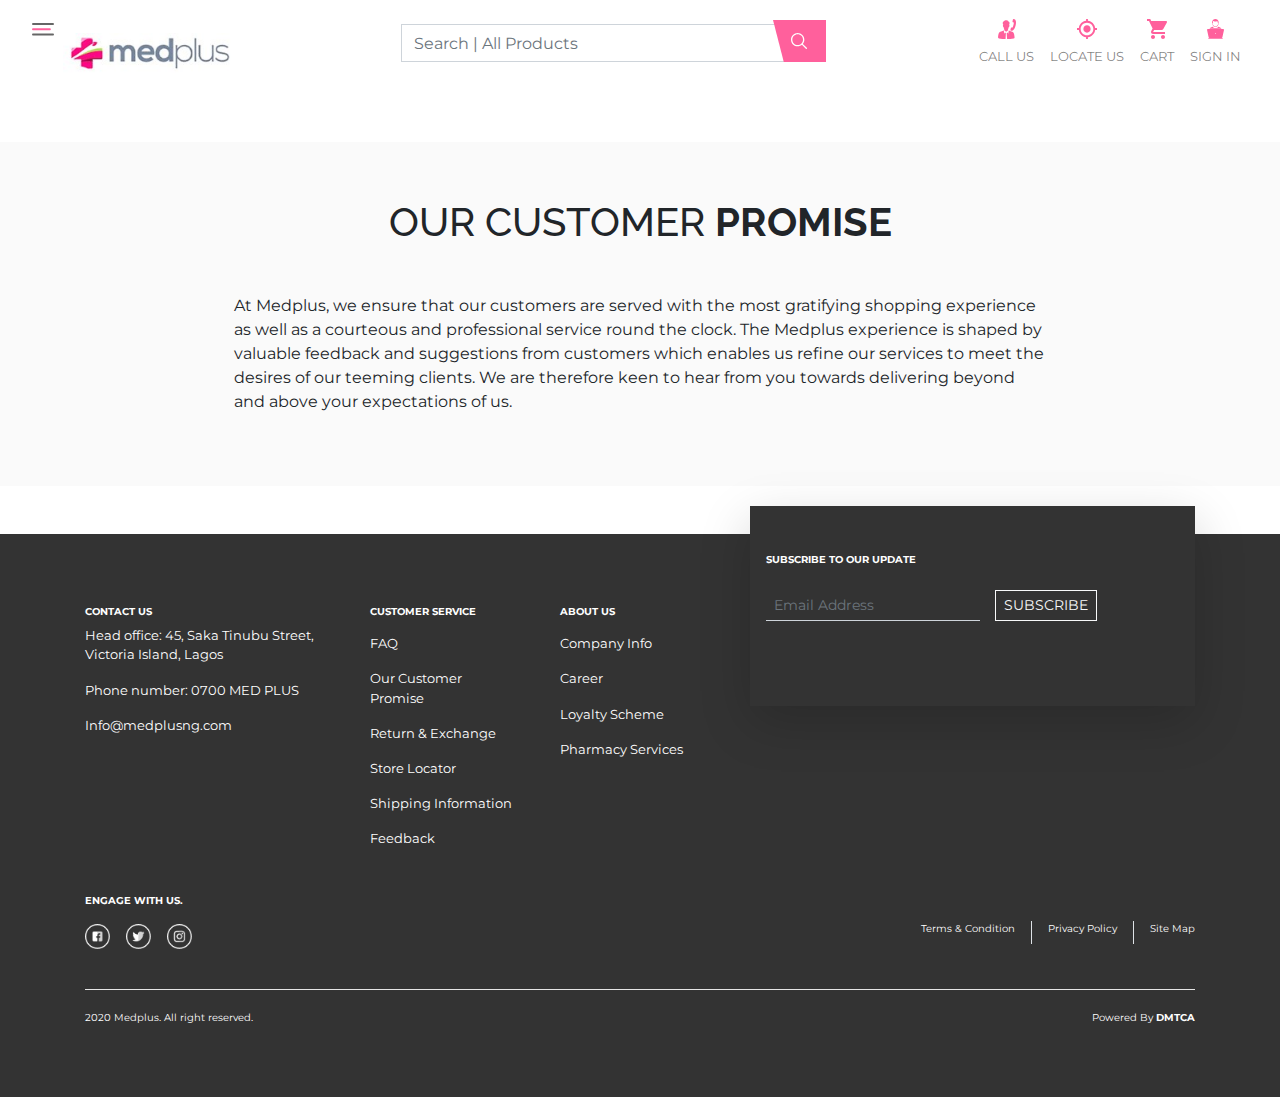
<file: customer_promise.html>
<html lang="en" class=""><head>
		<meta charset="utf-8">
		<title>Medplus Store</title>
					<meta name="description" content="Shop powered by PrestaShop">
						<meta name="generator" content="PrestaShop">
		<meta name="robots" content="index,follow">
		<meta name="viewport" content="width=device-width, minimum-scale=0.25, maximum-scale=1.6, initial-scale=1.0">
		<meta name="apple-mobile-web-app-capable" content="yes">
		<link rel="icon" type="image/vnd.microsoft.icon" href="/img/favicon.ico?1580564427">
		<link rel="shortcut icon" type="image/x-icon" href="/img/favicon.ico?1580564427">
														
											
    <link rel="stylesheet" type="text/css" href="css/bootstrap.min.css">
    <link rel="stylesheet" type="text/css" href="css/main.css">
    <link rel="stylesheet" type="text/css" href="css/carousel.css">
		    
    

		
  <style type="text/css">.fancybox-margin{margin-right:17px;}</style></head>
  <body class="bg-white" style="">
			    <!-- navigation -->
    <nav class="navbar navbar-expand-lg navbar-light bg-white py-3 ">
      <div class="container-fluid">
        <div>
					<span style="cursor:pointer" onclick="openNav()" class="navbar-toggler-icon mr-sm-1 mr-5"></span>
					<!-- logo section dynamic -->
					<a class="navbar-brand" href="https://medplus.dmtca.work/" title="Medplus Store">
						<img class="d-inline-block align-top" src="images/medplus-store-logo-1577094676.jpg" alt="Medplus Store" height="40">
					</a>
        </div>
				<!-- custom override blocksearch module -->
				<!-- custom search form by Umar @ DMTCA -->
<!-- Block search module TOP -->
<div id="blockSearch" class="align-content-center justify-content-center">
  <div class="search_block_top">
	<form class="form-inline my-2 my-lg-0" id="searchbox" method="get" action="//medplus.dmtca.work/search">
    <div class="input-group mb-2 mr-sm-0">
      <input type="hidden" name="controller" value="search">
      <input type="hidden" name="orderby" value="position">
      <input type="hidden" name="orderway" value="desc">
      <input type="text" class="form-control search_query rounded-0 vw-30 ac_input" id="search_query_top" name="search_query" placeholder="Search | All Products" value="" autocomplete="off">
      <div class="input-group-append search_bg p-1">
        <button type="submit" name="submit_search" class="btn btn-default rounded-0 button-search"><img src="design_assets/Search_Icon.svg" height="20" class="d-inline-block align-top" alt="Medplus Logo"></button>
      </div>
    </div>
  </form>
	</div>
</div>
<!-- /Block search module TOP -->
        <div>
          <ul class="navbar-nav small float-right d-none d-md-flex">
            <li class="nav-item text-center">
              <a href="tel:+234700MEDPLUS">
              <img src="design_assets/Contact_Icon.svg" height="20" class="d-inline-block align-top" alt="Call Us">
              </a>
              <a class="nav-link text-uppercase" href="tel:+234700MEDPLUS">Call Us</a>
            </li>
            <li class="nav-item text-center">
              <a href="/stores">
              <img src="design_assets/Store_Selector.svg" height="20" class="d-inline-block align-top" alt="Locate Us">
              </a>
              <a class="nav-link text-uppercase" href="/stores">Locate Us</a>
            </li>
            <li class="nav-item text-center">
              <img src="design_assets/Cart_Icon.svg" height="20" class="d-inline-block align-top" alt="My Cart">
              <a class="nav-link text-uppercase" href="/cart">Cart</a>
            </li>
            <li class="nav-item text-center">
              <a href="/my-account">
              <img src="design_assets/User.svg" height="20" class="d-inline-block align-top" alt="Medplus Logo">
              </a>
              <a class="nav-link text-uppercase" href="/my-account">Sign In</a>
            </li>
          </ul>
        </div>
      </div>
		</nav>
		<!-- overlay navigation -->
    <div id="myNav" class="overlay_navigation">
      <div class="row h-100">
        <div class="col-5 bg-white">
          <div class="row h-100">
            <div class="col-4 bg-main px-3">
              <div class="overlay_navigation_content">
                <div class="pl-3 mb-5">
                  <button type="button" class="btn btn-block btn-outline-light rounded-sm active text-uppercase mb-4">All Products</button>
                </div>
                                                
<!-- Block categories module -->

	
	<ul class="nav nav-pills flex-column pl-4 pr-3 mb-3" id="myTab" role="tablist" aria-orientation="vertical">
				<button type="button" class="btn btn-outline-light rounded-0 btn-sm text-uppercase mb-4 active" id="beautynav-tab" data-toggle="tab" href="#beautynav" role="tab" aria-controls="beautynav" aria-selected=" true" onclick="$('#myTab button:nth-child(1)').siblings().removeClass('active');">BEAUTY</button>
				<button type="button" class="btn btn-outline-light rounded-0 btn-sm text-uppercase mb-4" id="healthnav-tab" data-toggle="tab" href="#healthnav" role="tab" aria-controls="healthnav" aria-selected="false" onclick="$('#myTab button:nth-child(2)').siblings().removeClass('active');">HEALTH</button>
				<button type="button" class="btn btn-outline-light rounded-0 btn-sm text-uppercase mb-4" id="brandnav-tab" data-toggle="tab" href="#brandnav" role="tab" aria-controls="brandnav" aria-selected="false" onclick="$('#myTab button:nth-child(3)').siblings().removeClass('active');">BRAND</button>
			</ul>
	

                <hr class="bg-white mb-4 ml-3">
                <ul class="nav flex-column pl-3">
                  <li class="nav-item">
                    <a class="nav-link text-white py-1 small text-uppercase" href="#">Lifestyle</a>
                  </li>
                  <li class="nav-item">
                    <a class="nav-link text-white py-1 small text-uppercase" href="#">Store Locator</a>
                  </li>
                  <li class="nav-item">
                    <a class="nav-link text-white py-1 small text-uppercase" href="#">Events</a>
                  </li>
                  <li class="nav-item">
                    <a class="nav-link text-white py-1 small text-uppercase" href="#">Blog</a>
                  </li>
                  <li class="nav-item">
                    <a class="nav-link text-white py-1 small text-uppercase" href="#">Contact Us</a>
                  </li>
                </ul>
              </div>
            </div>
            <div class="col-8">
              <!-- Navigation Tab panes -->
              <div class="overlay_navigation_second h-100 d-flex d-block align-items-center">
                <div class="tab-content w-100 px-4">
                  <div class="tab-pane fade show active" id="beautynav" role="tabpanel" aria-labelledby="beautynav-tab">
                    <nav class="nav flex-column">
                      <li class="nav-item border-bottom py-3">
                        <a class="nav-link text-uppercase d-inline text-dark" href="#">Aromatherapy</a>
                        <span style="cursor: pointer;" class="float-right pr-3 font-weight-bolder">+</span>
                      </li>
                      <li class="nav-item border-bottom py-3">
                        <a class="nav-link text-uppercase d-inline text-dark" href="#">Body</a>
                        <span style="cursor: pointer;" class="float-right pr-3 font-weight-bolder">+</span>
                      </li>
                      <li class="nav-item border-bottom py-3">
                        <a class="nav-link text-uppercase d-inline text-dark" href="#">Nails</a>
                        <span style="cursor: pointer;" class="float-right pr-3 font-weight-bolder">+</span>
                      </li>
                      <li class="nav-item border-bottom py-3">
                        <a class="nav-link text-uppercase d-inline text-dark" href="#">Oral &amp; Dental Care</a>
                        <span style="cursor: pointer;" class="float-right pr-3 font-weight-bolder">+</span>
                      </li>
                      <li class="nav-item border-bottom py-3">
                        <a class="nav-link text-uppercase d-inline text-dark" href="#">Make-Up</a>
                        <span style="cursor: pointer;" class="float-right pr-3 font-weight-bolder">+</span>
                      </li>
                      <li class="nav-item border-bottom py-3">
                        <a class="nav-link text-uppercase d-inline text-dark" href="#">Face</a>
                        <span style="cursor: pointer;" class="float-right pr-3 font-weight-bolder">+</span>
                      </li>
                      <li class="nav-item border-bottom py-3">
                        <a class="nav-link text-uppercase d-inline text-dark" href="#">Personal Care</a>
                        <span style="cursor: pointer;" class="float-right pr-3 font-weight-bolder">+</span>
                      </li>
                      <li class="nav-item border-bottom py-3">
                        <a class="nav-link text-uppercase d-inline text-dark" href="#">Hair</a>
                        <span style="cursor: pointer;" class="float-right pr-3 font-weight-bolder">+</span>
                      </li>
                      <li class="nav-item border-bottom py-3">
                        <a class="nav-link text-uppercase d-inline text-dark" href="#">Fragrances</a>
                        <span style="cursor: pointer;" class="float-right pr-3 font-weight-bolder">+</span>
                      </li>
                    </nav>
                  </div>
                  <div class="tab-pane fade" id="healthnav" role="tabpanel" aria-labelledby="healthnav-tab">
                    <nav class="nav flex-column">
                      <a class="nav-link text-uppercase text-dark border-bottom py-3" href="#">Nails</a>
                      <a class="nav-link text-uppercase text-dark border-bottom py-3" href="#">Oral &amp; Dental Care</a>
                      <a class="nav-link text-uppercase text-dark border-bottom py-3" href="#">Make-Up</a>
                      <a class="nav-link text-uppercase text-dark border-bottom py-3" href="#">Aromatherapy</a>
                      <a class="nav-link text-uppercase text-dark border-bottom py-3" href="#">Body</a>
                    </nav>
                  </div>
                  <div class="tab-pane fade" id="brandnav" role="tabpanel" aria-labelledby="brandnav-tab">...C</div>
                </div>
              </div>
            </div>
          </div>
        </div>
        <div class="col-7">
          <a href="javascript:void(0)" class="closebtn text-dark" onclick="closeNav()">×</a>
          <small class="closebtn text-dark" onclick="closeNav()">Close</small>
        </div>
      </div>
		</div>


		<div class="tab-content bg-light-main p-sm-2 p-5 mt-5 mb-5">
		<!-- top products -->
		<div class="container-fluid py-5">
			<h1 class="text-body text-center font-secondary mb-5">OUR CUSTOMER  <span class="font-weight-bold">PROMISE</span></h1>

       <div class="row">
                <div class="col-md-2 left-nav">
                    
                </div>
                <div class="col-md-8 right-v">
                   <p>  At Medplus, we ensure that our customers are served with the most gratifying shopping experience as well as a courteous and professional service round the clock. The Medplus experience is shaped by valuable feedback and suggestions from customers which enables us refine our services to meet the desires of our teeming clients. We are therefore keen to hear from you towards delivering beyond and above your expectations of us. </p>
                 
              </div>

              <div class="col-md-2 right-v">
                 
              </div>
          </div>

  
		
		</div>
	</div>
	


			
     <!-- footer section -->
  <div class="container-fluid bg-dark px-0 py-4 mt-5">
    <div class="container-xl small py-5 text-white">
      <div class="row">
        <div class="col-12 col-sm-12 col-md-6 col-lg-3 col-xl-3 col-3 col order-sm-2 sm-text-center mb-sm-3">
          <h5 class="text-uppercase small font-weight-bold">CONTACT US</h5>
          <p>Head office: 45, Saka Tinubu Street,
            Victoria Island, Lagos</p>
          <p>Phone number: <a href="tel:+234700MEDPLUS" class="text-white"> 0700 MED PLUS</a></p>
          <p><a href="mailto:Info@medplusng.com" class="text-white"> Info@medplusng.com</a></p>
        </div>
        <div class="col-12 col-sm-12 col-md-6 col-lg-2 col-xl-2 col-2 col order-sm-3 sm-text-center mb-sm-3">
          <h5 class="text-uppercase small font-weight-bold">customer service</h5>
          <ul class="list-unstyled">
            <li class="nav-item">
              <a href="#" class="nav-link pl-0 text-white">FAQ</a>
            </li>
            <li class="nav-item">
              <a href="/customer_promise.html" class="nav-link pl-0 text-white">Our Customer Promise</a>
            </li>
            <li class="nav-item">
              <a href="/returns.html" class="nav-link pl-0 text-white">Return &amp; Exchange</a>
            </li>
            <li class="nav-item">
              <a href="/stores.html" class="nav-link pl-0 text-white">Store Locator</a>
            </li>
            <li class="nav-item">
              <a href="/delivery.html" class="nav-link pl-0 text-white">Shipping Information</a>
            </li>
            <li class="nav-item">
              <a href="#" class="nav-link pl-0 text-white">Feedback</a>
            </li>
          </ul>
        </div>
        <div class="col-12 col-sm-12 col-md-6 col-lg-2 col-xl-2 col-2 col order-sm-4 sm-text-center mb-sm-3">
          <h5 class="text-uppercase small font-weight-bold">ABOUT US</h5>
          <ul class="list-unstyled">
            <li class="nav-item">
              <a href="about.html" class="nav-link pl-0 text-white">Company Info</a>
            </li>
            <li class="nav-item">
              <a href="#" class="nav-link pl-0 text-white">Career</a>
            </li>
            <li class="nav-item">
              <a href="#" class="nav-link pl-0 text-white">Loyalty Scheme</a>
            </li>
            <li class="nav-item">
              <a href="pharmacy.html" class="nav-link pl-0 text-white">Pharmacy Services</a>
            </li>
          </ul>
        </div>
        <div class="col-12 col-sm-12 col-md-5 col-lg-5 col-xl-5 col-5 col mb-sm-5 order-sm-1 order-lg-12">
          <div class="p-sm-3 py-sm-5 p-5 shadow-lg bg-dark mt--subscribe">
            <h5 class="text-uppercase small font-weight-bold">SUBSCRIBE TO OUR UPDATE</h5>
            <form class="form-inline py-3">
              <div class="input-group mb-2 mr-sm-2">
                <input type="text" class="form-control form-control-sm bg-transparent border-top-0 border-left-0 border-right-0 rounded-0 mr-3" id="footeremailaddress" placeholder="Email Address">
                <div class="input-group-append">
                  <button type="submit" class="btn btn-sm btn-outline-light rounded-0">SUBSCRIBE</button>
                </div>
              </div>
            </form>
          </div>
        </div>
      </div>
      <div class="row small">
        <div class="col-12 col-sm-12 col-md-6 col-lg-6 col-xl-6 col-6 col mt-sm-1 sm-text-center mb-sm-3">
          <div class="social mb-2">
            <p class="text-white sm-text-center text-left text-uppercase font-weight-bold">Engage with us.</p>
            <ul class="nav sm-justify-content-center">
              <li class="nav-item">
                <a class="pr-3" target="_blank" href="https://facebook.com/MedplusPharmacy/">
                  <img src="assets/img/facebook-social.png" width="25">
                </a>
              </li>
              <li class="nav-item">
                <a class="pr-3" target="_blank" href="https://twitter.com/MedplusPharmacy/">
                  <img src="assets/img/twitter-social.png" width="25">
                </a>
              </li>
              <li class="nav-item">
                <a class="pr-3" target="_blank" href="https://www.instagram.com/medpluspharmacyng/">
                  <img src="assets/img/instagram-social.png" width="25">
                </a>
              </li>
            </ul>
          </div>
        </div>
        <div class="col-12 col-sm-12 col-md-6 col-lg-6 col-xl-6 col-6 col mt-sm-1 align-self-center">
          <ul class="nav sm-justify-content-center justify-content-end">
            <li class="nav-item border-right">
              <a href="index.html" class="nav-link text-white link-hover pt-0">Terms &amp; Condition</a>
            </li>
            <li class="nav-item border-right">
              <a href="privacy.html" class="nav-link text-white link-hover pt-0">Privacy Policy</a>
            </li>
            <li class="nav-item">
              <a href="#" class="nav-link text-white link-hover pt-0 pr-0">Site Map</a>
            </li>
          </ul>
        </div>
      </div>
      <hr class="bg-white my-3">
      <div class="row small">
        <div class="col-12 col-sm-12 col-md-6 col-lg-6 col-xl-6 col-6 col mt-sm-1">
          <p class="text-white sm-text-center text-left mb-0">2020 Medplus. All right reserved.</p>
        </div>
        <div class="col-12 col-sm-12 col-md-6 col-lg-6 col-xl-6 col-6 col mt-sm-1">
          <a href="http://dmtca.com" target="_blank">
            <p class="text-white sm-text-center text-right link-hover mb-0">Powered By <span class="font-weight-bold">DMTCA</span></p>
          </a>
        </div>
      </div>
    </div>
  </div>
   
</body></html>
</file>
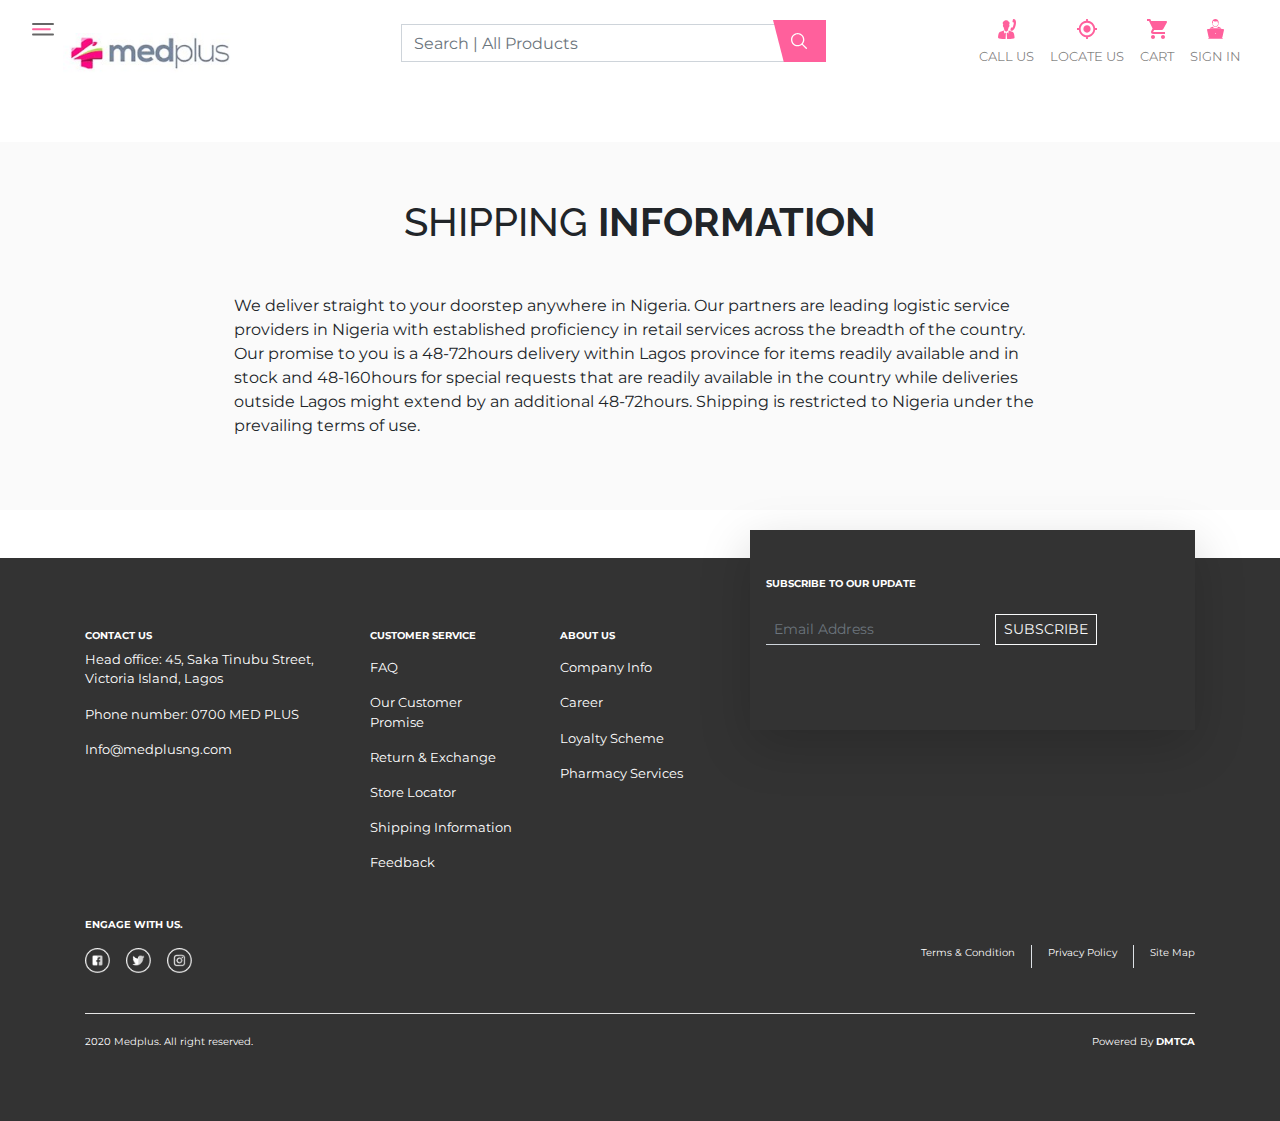
<file: delivery.html>
<html lang="en" class=""><head>
		<meta charset="utf-8">
		<title>Medplus Store</title>
					<meta name="description" content="Shop powered by PrestaShop">
						<meta name="generator" content="PrestaShop">
		<meta name="robots" content="index,follow">
		<meta name="viewport" content="width=device-width, minimum-scale=0.25, maximum-scale=1.6, initial-scale=1.0">
		<meta name="apple-mobile-web-app-capable" content="yes">
		<link rel="icon" type="image/vnd.microsoft.icon" href="/img/favicon.ico?1580564427">
		<link rel="shortcut icon" type="image/x-icon" href="/img/favicon.ico?1580564427">
														
											
    <link rel="stylesheet" type="text/css" href="css/bootstrap.min.css">
    <link rel="stylesheet" type="text/css" href="css/main.css">
    <link rel="stylesheet" type="text/css" href="css/carousel.css">
		    
    

		
  <style type="text/css">.fancybox-margin{margin-right:17px;}</style></head>
  <body class="bg-white" style="">
			    <!-- navigation -->
    <nav class="navbar navbar-expand-lg navbar-light bg-white py-3 ">
      <div class="container-fluid">
        <div>
					<span style="cursor:pointer" onclick="openNav()" class="navbar-toggler-icon mr-sm-1 mr-5"></span>
					<!-- logo section dynamic -->
					<a class="navbar-brand" href="https://medplus.dmtca.work/" title="Medplus Store">
						<img class="d-inline-block align-top" src="images/medplus-store-logo-1577094676.jpg" alt="Medplus Store" height="40">
					</a>
        </div>
				<!-- custom override blocksearch module -->
				<!-- custom search form by Umar @ DMTCA -->
<!-- Block search module TOP -->
<div id="blockSearch" class="align-content-center justify-content-center">
  <div class="search_block_top">
	<form class="form-inline my-2 my-lg-0" id="searchbox" method="get" action="//medplus.dmtca.work/search">
    <div class="input-group mb-2 mr-sm-0">
      <input type="hidden" name="controller" value="search">
      <input type="hidden" name="orderby" value="position">
      <input type="hidden" name="orderway" value="desc">
      <input type="text" class="form-control search_query rounded-0 vw-30 ac_input" id="search_query_top" name="search_query" placeholder="Search | All Products" value="" autocomplete="off">
      <div class="input-group-append search_bg p-1">
        <button type="submit" name="submit_search" class="btn btn-default rounded-0 button-search"><img src="design_assets/Search_Icon.svg" height="20" class="d-inline-block align-top" alt="Medplus Logo"></button>
      </div>
    </div>
  </form>
	</div>
</div>
<!-- /Block search module TOP -->
        <div>
          <ul class="navbar-nav small float-right d-none d-md-flex">
            <li class="nav-item text-center">
              <a href="tel:+234700MEDPLUS">
              <img src="design_assets/Contact_Icon.svg" height="20" class="d-inline-block align-top" alt="Call Us">
              </a>
              <a class="nav-link text-uppercase" href="tel:+234700MEDPLUS">Call Us</a>
            </li>
            <li class="nav-item text-center">
              <a href="/stores">
              <img src="design_assets/Store_Selector.svg" height="20" class="d-inline-block align-top" alt="Locate Us">
              </a>
              <a class="nav-link text-uppercase" href="/stores">Locate Us</a>
            </li>
            <li class="nav-item text-center">
              <img src="design_assets/Cart_Icon.svg" height="20" class="d-inline-block align-top" alt="My Cart">
              <a class="nav-link text-uppercase" href="/cart">Cart</a>
            </li>
            <li class="nav-item text-center">
              <a href="/my-account">
              <img src="design_assets/User.svg" height="20" class="d-inline-block align-top" alt="Medplus Logo">
              </a>
              <a class="nav-link text-uppercase" href="/my-account">Sign In</a>
            </li>
          </ul>
        </div>
      </div>
		</nav>
		<!-- overlay navigation -->
    <div id="myNav" class="overlay_navigation">
      <div class="row h-100">
        <div class="col-5 bg-white">
          <div class="row h-100">
            <div class="col-4 bg-main px-3">
              <div class="overlay_navigation_content">
                <div class="pl-3 mb-5">
                  <button type="button" class="btn btn-block btn-outline-light rounded-sm active text-uppercase mb-4">All Products</button>
                </div>
                                                
<!-- Block categories module -->

	
	<ul class="nav nav-pills flex-column pl-4 pr-3 mb-3" id="myTab" role="tablist" aria-orientation="vertical">
				<button type="button" class="btn btn-outline-light rounded-0 btn-sm text-uppercase mb-4 active" id="beautynav-tab" data-toggle="tab" href="#beautynav" role="tab" aria-controls="beautynav" aria-selected=" true" onclick="$('#myTab button:nth-child(1)').siblings().removeClass('active');">BEAUTY</button>
				<button type="button" class="btn btn-outline-light rounded-0 btn-sm text-uppercase mb-4" id="healthnav-tab" data-toggle="tab" href="#healthnav" role="tab" aria-controls="healthnav" aria-selected="false" onclick="$('#myTab button:nth-child(2)').siblings().removeClass('active');">HEALTH</button>
				<button type="button" class="btn btn-outline-light rounded-0 btn-sm text-uppercase mb-4" id="brandnav-tab" data-toggle="tab" href="#brandnav" role="tab" aria-controls="brandnav" aria-selected="false" onclick="$('#myTab button:nth-child(3)').siblings().removeClass('active');">BRAND</button>
			</ul>
	

                <hr class="bg-white mb-4 ml-3">
                <ul class="nav flex-column pl-3">
                  <li class="nav-item">
                    <a class="nav-link text-white py-1 small text-uppercase" href="#">Lifestyle</a>
                  </li>
                  <li class="nav-item">
                    <a class="nav-link text-white py-1 small text-uppercase" href="#">Store Locator</a>
                  </li>
                  <li class="nav-item">
                    <a class="nav-link text-white py-1 small text-uppercase" href="#">Events</a>
                  </li>
                  <li class="nav-item">
                    <a class="nav-link text-white py-1 small text-uppercase" href="#">Blog</a>
                  </li>
                  <li class="nav-item">
                    <a class="nav-link text-white py-1 small text-uppercase" href="#">Contact Us</a>
                  </li>
                </ul>
              </div>
            </div>
            <div class="col-8">
              <!-- Navigation Tab panes -->
              <div class="overlay_navigation_second h-100 d-flex d-block align-items-center">
                <div class="tab-content w-100 px-4">
                  <div class="tab-pane fade show active" id="beautynav" role="tabpanel" aria-labelledby="beautynav-tab">
                    <nav class="nav flex-column">
                      <li class="nav-item border-bottom py-3">
                        <a class="nav-link text-uppercase d-inline text-dark" href="#">Aromatherapy</a>
                        <span style="cursor: pointer;" class="float-right pr-3 font-weight-bolder">+</span>
                      </li>
                      <li class="nav-item border-bottom py-3">
                        <a class="nav-link text-uppercase d-inline text-dark" href="#">Body</a>
                        <span style="cursor: pointer;" class="float-right pr-3 font-weight-bolder">+</span>
                      </li>
                      <li class="nav-item border-bottom py-3">
                        <a class="nav-link text-uppercase d-inline text-dark" href="#">Nails</a>
                        <span style="cursor: pointer;" class="float-right pr-3 font-weight-bolder">+</span>
                      </li>
                      <li class="nav-item border-bottom py-3">
                        <a class="nav-link text-uppercase d-inline text-dark" href="#">Oral &amp; Dental Care</a>
                        <span style="cursor: pointer;" class="float-right pr-3 font-weight-bolder">+</span>
                      </li>
                      <li class="nav-item border-bottom py-3">
                        <a class="nav-link text-uppercase d-inline text-dark" href="#">Make-Up</a>
                        <span style="cursor: pointer;" class="float-right pr-3 font-weight-bolder">+</span>
                      </li>
                      <li class="nav-item border-bottom py-3">
                        <a class="nav-link text-uppercase d-inline text-dark" href="#">Face</a>
                        <span style="cursor: pointer;" class="float-right pr-3 font-weight-bolder">+</span>
                      </li>
                      <li class="nav-item border-bottom py-3">
                        <a class="nav-link text-uppercase d-inline text-dark" href="#">Personal Care</a>
                        <span style="cursor: pointer;" class="float-right pr-3 font-weight-bolder">+</span>
                      </li>
                      <li class="nav-item border-bottom py-3">
                        <a class="nav-link text-uppercase d-inline text-dark" href="#">Hair</a>
                        <span style="cursor: pointer;" class="float-right pr-3 font-weight-bolder">+</span>
                      </li>
                      <li class="nav-item border-bottom py-3">
                        <a class="nav-link text-uppercase d-inline text-dark" href="#">Fragrances</a>
                        <span style="cursor: pointer;" class="float-right pr-3 font-weight-bolder">+</span>
                      </li>
                    </nav>
                  </div>
                  <div class="tab-pane fade" id="healthnav" role="tabpanel" aria-labelledby="healthnav-tab">
                    <nav class="nav flex-column">
                      <a class="nav-link text-uppercase text-dark border-bottom py-3" href="#">Nails</a>
                      <a class="nav-link text-uppercase text-dark border-bottom py-3" href="#">Oral &amp; Dental Care</a>
                      <a class="nav-link text-uppercase text-dark border-bottom py-3" href="#">Make-Up</a>
                      <a class="nav-link text-uppercase text-dark border-bottom py-3" href="#">Aromatherapy</a>
                      <a class="nav-link text-uppercase text-dark border-bottom py-3" href="#">Body</a>
                    </nav>
                  </div>
                  <div class="tab-pane fade" id="brandnav" role="tabpanel" aria-labelledby="brandnav-tab">...C</div>
                </div>
              </div>
            </div>
          </div>
        </div>
        <div class="col-7">
          <a href="javascript:void(0)" class="closebtn text-dark" onclick="closeNav()">×</a>
          <small class="closebtn text-dark" onclick="closeNav()">Close</small>
        </div>
      </div>
		</div>


		<div class="tab-content bg-light-main p-sm-2 p-5 mt-5 mb-5">
		<!-- top products -->
		<div class="container-fluid py-5">
			<h1 class="text-body text-center font-secondary mb-5">SHIPPING  <span class="font-weight-bold">INFORMATION</span></h1>

      <div class="row">
                <div class="col-md-2 left-nav">
                    
                </div>
                <div class="col-md-8 right-v">
                  <p>  We deliver straight to your doorstep anywhere in Nigeria. Our partners are leading logistic service providers in Nigeria with established proficiency in retail services across the breadth of the country. Our promise to you is a 48-72hours delivery within Lagos province for items readily available and in stock and 48-160hours for special requests that are readily available in the country while deliveries outside Lagos might extend by an additional 48-72hours. Shipping is restricted to Nigeria under the prevailing terms of use. </p>
    
                 
              </div>

              <div class="col-md-2 right-v">
                 
              </div>
          </div>

   
		</div>
	</div>
	


			
    <!-- footer section -->
  <div class="container-fluid bg-dark px-0 py-4 mt-5">
    <div class="container-xl small py-5 text-white">
      <div class="row">
        <div class="col-12 col-sm-12 col-md-6 col-lg-3 col-xl-3 col-3 col order-sm-2 sm-text-center mb-sm-3">
          <h5 class="text-uppercase small font-weight-bold">CONTACT US</h5>
          <p>Head office: 45, Saka Tinubu Street,
            Victoria Island, Lagos</p>
          <p>Phone number: <a href="tel:+234700MEDPLUS" class="text-white"> 0700 MED PLUS</a></p>
          <p><a href="mailto:Info@medplusng.com" class="text-white"> Info@medplusng.com</a></p>
        </div>
        <div class="col-12 col-sm-12 col-md-6 col-lg-2 col-xl-2 col-2 col order-sm-3 sm-text-center mb-sm-3">
          <h5 class="text-uppercase small font-weight-bold">customer service</h5>
          <ul class="list-unstyled">
            <li class="nav-item">
              <a href="#" class="nav-link pl-0 text-white">FAQ</a>
            </li>
            <li class="nav-item">
              <a href="/customer_promise.html" class="nav-link pl-0 text-white">Our Customer Promise</a>
            </li>
            <li class="nav-item">
              <a href="/returns.html" class="nav-link pl-0 text-white">Return &amp; Exchange</a>
            </li>
            <li class="nav-item">
              <a href="/stores.html" class="nav-link pl-0 text-white">Store Locator</a>
            </li>
            <li class="nav-item">
              <a href="/delivery.html" class="nav-link pl-0 text-white">Shipping Information</a>
            </li>
            <li class="nav-item">
              <a href="#" class="nav-link pl-0 text-white">Feedback</a>
            </li>
          </ul>
        </div>
        <div class="col-12 col-sm-12 col-md-6 col-lg-2 col-xl-2 col-2 col order-sm-4 sm-text-center mb-sm-3">
          <h5 class="text-uppercase small font-weight-bold">ABOUT US</h5>
          <ul class="list-unstyled">
            <li class="nav-item">
              <a href="about.html" class="nav-link pl-0 text-white">Company Info</a>
            </li>
            <li class="nav-item">
              <a href="#" class="nav-link pl-0 text-white">Career</a>
            </li>
            <li class="nav-item">
              <a href="#" class="nav-link pl-0 text-white">Loyalty Scheme</a>
            </li>
            <li class="nav-item">
              <a href="pharmacy.html" class="nav-link pl-0 text-white">Pharmacy Services</a>
            </li>
          </ul>
        </div>
        <div class="col-12 col-sm-12 col-md-5 col-lg-5 col-xl-5 col-5 col mb-sm-5 order-sm-1 order-lg-12">
          <div class="p-sm-3 py-sm-5 p-5 shadow-lg bg-dark mt--subscribe">
            <h5 class="text-uppercase small font-weight-bold">SUBSCRIBE TO OUR UPDATE</h5>
            <form class="form-inline py-3">
              <div class="input-group mb-2 mr-sm-2">
                <input type="text" class="form-control form-control-sm bg-transparent border-top-0 border-left-0 border-right-0 rounded-0 mr-3" id="footeremailaddress" placeholder="Email Address">
                <div class="input-group-append">
                  <button type="submit" class="btn btn-sm btn-outline-light rounded-0">SUBSCRIBE</button>
                </div>
              </div>
            </form>
          </div>
        </div>
      </div>
      <div class="row small">
        <div class="col-12 col-sm-12 col-md-6 col-lg-6 col-xl-6 col-6 col mt-sm-1 sm-text-center mb-sm-3">
          <div class="social mb-2">
            <p class="text-white sm-text-center text-left text-uppercase font-weight-bold">Engage with us.</p>
            <ul class="nav sm-justify-content-center">
              <li class="nav-item">
                <a class="pr-3" target="_blank" href="https://facebook.com/MedplusPharmacy/">
                  <img src="assets/img/facebook-social.png" width="25">
                </a>
              </li>
              <li class="nav-item">
                <a class="pr-3" target="_blank" href="https://twitter.com/MedplusPharmacy/">
                  <img src="assets/img/twitter-social.png" width="25">
                </a>
              </li>
              <li class="nav-item">
                <a class="pr-3" target="_blank" href="https://www.instagram.com/medpluspharmacyng/">
                  <img src="assets/img/instagram-social.png" width="25">
                </a>
              </li>
            </ul>
          </div>
        </div>
        <div class="col-12 col-sm-12 col-md-6 col-lg-6 col-xl-6 col-6 col mt-sm-1 align-self-center">
          <ul class="nav sm-justify-content-center justify-content-end">
            <li class="nav-item border-right">
              <a href="index.html" class="nav-link text-white link-hover pt-0">Terms &amp; Condition</a>
            </li>
            <li class="nav-item border-right">
              <a href="privacy.html" class="nav-link text-white link-hover pt-0">Privacy Policy</a>
            </li>
            <li class="nav-item">
              <a href="#" class="nav-link text-white link-hover pt-0 pr-0">Site Map</a>
            </li>
          </ul>
        </div>
      </div>
      <hr class="bg-white my-3">
      <div class="row small">
        <div class="col-12 col-sm-12 col-md-6 col-lg-6 col-xl-6 col-6 col mt-sm-1">
          <p class="text-white sm-text-center text-left mb-0">2020 Medplus. All right reserved.</p>
        </div>
        <div class="col-12 col-sm-12 col-md-6 col-lg-6 col-xl-6 col-6 col mt-sm-1">
          <a href="http://dmtca.com" target="_blank">
            <p class="text-white sm-text-center text-right link-hover mb-0">Powered By <span class="font-weight-bold">DMTCA</span></p>
          </a>
        </div>
      </div>
    </div>
  </div>
   
</body></html>
</file>
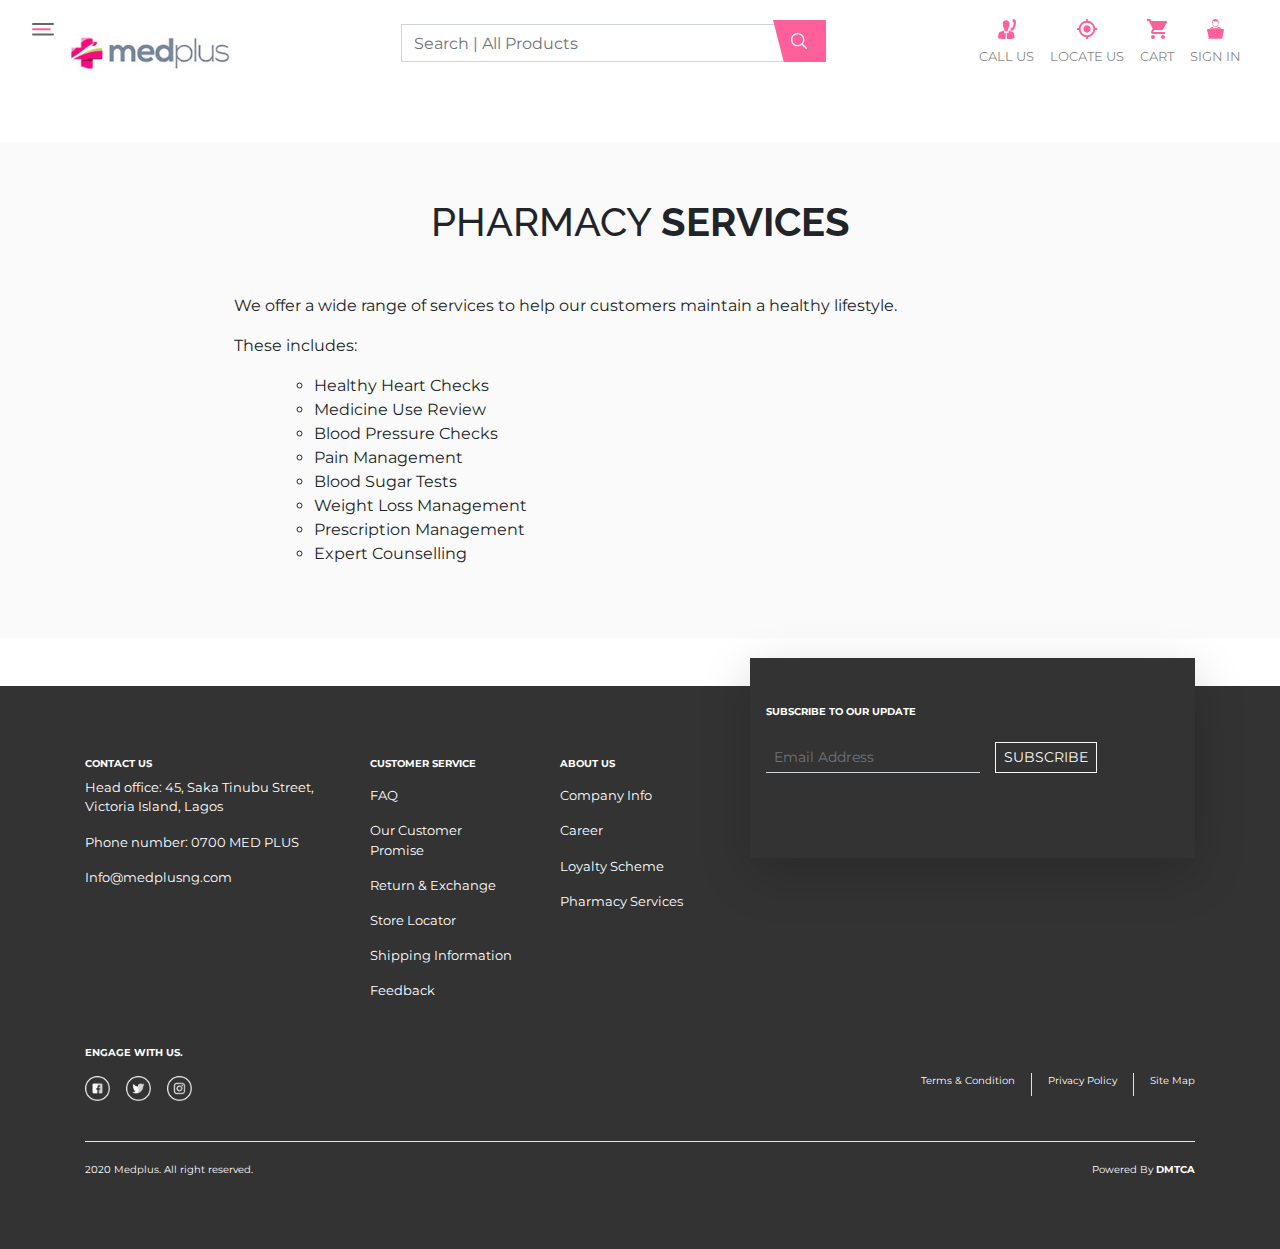
<file: pharmacy.html>
<html lang="en" class=""><head>
		<meta charset="utf-8">
		<title>Medplus Store</title>
					<meta name="description" content="Shop powered by PrestaShop">
						<meta name="generator" content="PrestaShop">
		<meta name="robots" content="index,follow">
		<meta name="viewport" content="width=device-width, minimum-scale=0.25, maximum-scale=1.6, initial-scale=1.0">
		<meta name="apple-mobile-web-app-capable" content="yes">
		<link rel="icon" type="image/vnd.microsoft.icon" href="/img/favicon.ico?1580564427">
		<link rel="shortcut icon" type="image/x-icon" href="/img/favicon.ico?1580564427">
														
											
    <link rel="stylesheet" type="text/css" href="css/bootstrap.min.css">
    <link rel="stylesheet" type="text/css" href="css/main.css">
    <link rel="stylesheet" type="text/css" href="css/carousel.css">
		    
    

		
  <style type="text/css">.fancybox-margin{margin-right:17px;}</style></head>
  <body class="bg-white" style="">
			    <!-- navigation -->
    <nav class="navbar navbar-expand-lg navbar-light bg-white py-3 ">
      <div class="container-fluid">
        <div>
					<span style="cursor:pointer" onclick="openNav()" class="navbar-toggler-icon mr-sm-1 mr-5"></span>
					<!-- logo section dynamic -->
					<a class="navbar-brand" href="https://medplus.dmtca.work/" title="Medplus Store">
						<img class="d-inline-block align-top" src="images/medplus-store-logo-1577094676.jpg" alt="Medplus Store" height="40">
					</a>
        </div>
				<!-- custom override blocksearch module -->
				<!-- custom search form by Umar @ DMTCA -->
<!-- Block search module TOP -->
<div id="blockSearch" class="align-content-center justify-content-center">
  <div class="search_block_top">
	<form class="form-inline my-2 my-lg-0" id="searchbox" method="get" action="//medplus.dmtca.work/search">
    <div class="input-group mb-2 mr-sm-0">
      <input type="hidden" name="controller" value="search">
      <input type="hidden" name="orderby" value="position">
      <input type="hidden" name="orderway" value="desc">
      <input type="text" class="form-control search_query rounded-0 vw-30 ac_input" id="search_query_top" name="search_query" placeholder="Search | All Products" value="" autocomplete="off">
      <div class="input-group-append search_bg p-1">
        <button type="submit" name="submit_search" class="btn btn-default rounded-0 button-search"><img src="design_assets/Search_Icon.svg" height="20" class="d-inline-block align-top" alt="Medplus Logo"></button>
      </div>
    </div>
  </form>
	</div>
</div>
<!-- /Block search module TOP -->
        <div>
          <ul class="navbar-nav small float-right d-none d-md-flex">
            <li class="nav-item text-center">
              <a href="tel:+234700MEDPLUS">
              <img src="design_assets/Contact_Icon.svg" height="20" class="d-inline-block align-top" alt="Call Us">
              </a>
              <a class="nav-link text-uppercase" href="tel:+234700MEDPLUS">Call Us</a>
            </li>
            <li class="nav-item text-center">
              <a href="/stores">
              <img src="design_assets/Store_Selector.svg" height="20" class="d-inline-block align-top" alt="Locate Us">
              </a>
              <a class="nav-link text-uppercase" href="/stores">Locate Us</a>
            </li>
            <li class="nav-item text-center">
              <img src="design_assets/Cart_Icon.svg" height="20" class="d-inline-block align-top" alt="My Cart">
              <a class="nav-link text-uppercase" href="/cart">Cart</a>
            </li>
            <li class="nav-item text-center">
              <a href="/my-account">
              <img src="design_assets/User.svg" height="20" class="d-inline-block align-top" alt="Medplus Logo">
              </a>
              <a class="nav-link text-uppercase" href="/my-account">Sign In</a>
            </li>
          </ul>
        </div>
      </div>
		</nav>
		<!-- overlay navigation -->
    <div id="myNav" class="overlay_navigation">
      <div class="row h-100">
        <div class="col-5 bg-white">
          <div class="row h-100">
            <div class="col-4 bg-main px-3">
              <div class="overlay_navigation_content">
                <div class="pl-3 mb-5">
                  <button type="button" class="btn btn-block btn-outline-light rounded-sm active text-uppercase mb-4">All Products</button>
                </div>
                                                
<!-- Block categories module -->

	
	<ul class="nav nav-pills flex-column pl-4 pr-3 mb-3" id="myTab" role="tablist" aria-orientation="vertical">
				<button type="button" class="btn btn-outline-light rounded-0 btn-sm text-uppercase mb-4 active" id="beautynav-tab" data-toggle="tab" href="#beautynav" role="tab" aria-controls="beautynav" aria-selected=" true" onclick="$('#myTab button:nth-child(1)').siblings().removeClass('active');">BEAUTY</button>
				<button type="button" class="btn btn-outline-light rounded-0 btn-sm text-uppercase mb-4" id="healthnav-tab" data-toggle="tab" href="#healthnav" role="tab" aria-controls="healthnav" aria-selected="false" onclick="$('#myTab button:nth-child(2)').siblings().removeClass('active');">HEALTH</button>
				<button type="button" class="btn btn-outline-light rounded-0 btn-sm text-uppercase mb-4" id="brandnav-tab" data-toggle="tab" href="#brandnav" role="tab" aria-controls="brandnav" aria-selected="false" onclick="$('#myTab button:nth-child(3)').siblings().removeClass('active');">BRAND</button>
			</ul>
	

                <hr class="bg-white mb-4 ml-3">
                <ul class="nav flex-column pl-3">
                  <li class="nav-item">
                    <a class="nav-link text-white py-1 small text-uppercase" href="#">Lifestyle</a>
                  </li>
                  <li class="nav-item">
                    <a class="nav-link text-white py-1 small text-uppercase" href="#">Store Locator</a>
                  </li>
                  <li class="nav-item">
                    <a class="nav-link text-white py-1 small text-uppercase" href="#">Events</a>
                  </li>
                  <li class="nav-item">
                    <a class="nav-link text-white py-1 small text-uppercase" href="#">Blog</a>
                  </li>
                  <li class="nav-item">
                    <a class="nav-link text-white py-1 small text-uppercase" href="#">Contact Us</a>
                  </li>
                </ul>
              </div>
            </div>
            <div class="col-8">
              <!-- Navigation Tab panes -->
              <div class="overlay_navigation_second h-100 d-flex d-block align-items-center">
                <div class="tab-content w-100 px-4">
                  <div class="tab-pane fade show active" id="beautynav" role="tabpanel" aria-labelledby="beautynav-tab">
                    <nav class="nav flex-column">
                      <li class="nav-item border-bottom py-3">
                        <a class="nav-link text-uppercase d-inline text-dark" href="#">Aromatherapy</a>
                        <span style="cursor: pointer;" class="float-right pr-3 font-weight-bolder">+</span>
                      </li>
                      <li class="nav-item border-bottom py-3">
                        <a class="nav-link text-uppercase d-inline text-dark" href="#">Body</a>
                        <span style="cursor: pointer;" class="float-right pr-3 font-weight-bolder">+</span>
                      </li>
                      <li class="nav-item border-bottom py-3">
                        <a class="nav-link text-uppercase d-inline text-dark" href="#">Nails</a>
                        <span style="cursor: pointer;" class="float-right pr-3 font-weight-bolder">+</span>
                      </li>
                      <li class="nav-item border-bottom py-3">
                        <a class="nav-link text-uppercase d-inline text-dark" href="#">Oral &amp; Dental Care</a>
                        <span style="cursor: pointer;" class="float-right pr-3 font-weight-bolder">+</span>
                      </li>
                      <li class="nav-item border-bottom py-3">
                        <a class="nav-link text-uppercase d-inline text-dark" href="#">Make-Up</a>
                        <span style="cursor: pointer;" class="float-right pr-3 font-weight-bolder">+</span>
                      </li>
                      <li class="nav-item border-bottom py-3">
                        <a class="nav-link text-uppercase d-inline text-dark" href="#">Face</a>
                        <span style="cursor: pointer;" class="float-right pr-3 font-weight-bolder">+</span>
                      </li>
                      <li class="nav-item border-bottom py-3">
                        <a class="nav-link text-uppercase d-inline text-dark" href="#">Personal Care</a>
                        <span style="cursor: pointer;" class="float-right pr-3 font-weight-bolder">+</span>
                      </li>
                      <li class="nav-item border-bottom py-3">
                        <a class="nav-link text-uppercase d-inline text-dark" href="#">Hair</a>
                        <span style="cursor: pointer;" class="float-right pr-3 font-weight-bolder">+</span>
                      </li>
                      <li class="nav-item border-bottom py-3">
                        <a class="nav-link text-uppercase d-inline text-dark" href="#">Fragrances</a>
                        <span style="cursor: pointer;" class="float-right pr-3 font-weight-bolder">+</span>
                      </li>
                    </nav>
                  </div>
                  <div class="tab-pane fade" id="healthnav" role="tabpanel" aria-labelledby="healthnav-tab">
                    <nav class="nav flex-column">
                      <a class="nav-link text-uppercase text-dark border-bottom py-3" href="#">Nails</a>
                      <a class="nav-link text-uppercase text-dark border-bottom py-3" href="#">Oral &amp; Dental Care</a>
                      <a class="nav-link text-uppercase text-dark border-bottom py-3" href="#">Make-Up</a>
                      <a class="nav-link text-uppercase text-dark border-bottom py-3" href="#">Aromatherapy</a>
                      <a class="nav-link text-uppercase text-dark border-bottom py-3" href="#">Body</a>
                    </nav>
                  </div>
                  <div class="tab-pane fade" id="brandnav" role="tabpanel" aria-labelledby="brandnav-tab">...C</div>
                </div>
              </div>
            </div>
          </div>
        </div>
        <div class="col-7">
          <a href="javascript:void(0)" class="closebtn text-dark" onclick="closeNav()">×</a>
          <small class="closebtn text-dark" onclick="closeNav()">Close</small>
        </div>
      </div>
		</div>


		<div class="tab-content bg-light-main p-sm-2 p-5 mt-5 mb-5">
		<!-- top products -->
		<div class="container-fluid py-5">
			<h1 class="text-body text-center font-secondary mb-5">PHARMACY   <span class="font-weight-bold">SERVICES</span></h1>

       <div class="row">
                <div class="col-md-2 left-nav">
                    
                </div>
                <div class="col-md-8 right-v">
                 <p>  We offer a wide range of services to help our customers maintain a healthy lifestyle.</p>
                 <p>These includes: </p>

                    <ul>
                  <li style="list-style-type: none;">
                  <ul>
                  <li>Healthy Heart Checks</li>
                  <li>Medicine Use Review</li>
                  <li>Blood Pressure Checks</li>
                  <li>Pain Management</li>
                  <li>Blood Sugar Tests</li>
                  <li>Weight Loss Management</li>
                  <li>Prescription Management</li>
                  <li>Expert Counselling</li>
                  </ul>
                  </li>
                  </ul> 
                 
  
                 
              </div>

              <div class="col-md-2 right-v">
                 
              </div>
          </div>

 


		
		</div>
	</div>
	


			
     <!-- footer section -->
  <div class="container-fluid bg-dark px-0 py-4 mt-5">
    <div class="container-xl small py-5 text-white">
      <div class="row">
        <div class="col-12 col-sm-12 col-md-6 col-lg-3 col-xl-3 col-3 col order-sm-2 sm-text-center mb-sm-3">
          <h5 class="text-uppercase small font-weight-bold">CONTACT US</h5>
          <p>Head office: 45, Saka Tinubu Street,
            Victoria Island, Lagos</p>
          <p>Phone number: <a href="tel:+234700MEDPLUS" class="text-white"> 0700 MED PLUS</a></p>
          <p><a href="mailto:Info@medplusng.com" class="text-white"> Info@medplusng.com</a></p>
        </div>
        <div class="col-12 col-sm-12 col-md-6 col-lg-2 col-xl-2 col-2 col order-sm-3 sm-text-center mb-sm-3">
          <h5 class="text-uppercase small font-weight-bold">customer service</h5>
          <ul class="list-unstyled">
            <li class="nav-item">
              <a href="#" class="nav-link pl-0 text-white">FAQ</a>
            </li>
            <li class="nav-item">
              <a href="/customer_promise.html" class="nav-link pl-0 text-white">Our Customer Promise</a>
            </li>
            <li class="nav-item">
              <a href="#" class="nav-link pl-0 text-white">Return &amp; Exchange</a>
            </li>
            <li class="nav-item">
              <a href="#" class="nav-link pl-0 text-white">Store Locator</a>
            </li>
            <li class="nav-item">
              <a href="/delivery.html" class="nav-link pl-0 text-white">Shipping Information</a>
            </li>
            <li class="nav-item">
              <a href="#" class="nav-link pl-0 text-white">Feedback</a>
            </li>
          </ul>
        </div>
        <div class="col-12 col-sm-12 col-md-6 col-lg-2 col-xl-2 col-2 col order-sm-4 sm-text-center mb-sm-3">
          <h5 class="text-uppercase small font-weight-bold">ABOUT US</h5>
          <ul class="list-unstyled">
            <li class="nav-item">
              <a href="about.html" class="nav-link pl-0 text-white">Company Info</a>
            </li>
            <li class="nav-item">
              <a href="#" class="nav-link pl-0 text-white">Career</a>
            </li>
            <li class="nav-item">
              <a href="#" class="nav-link pl-0 text-white">Loyalty Scheme</a>
            </li>
            <li class="nav-item">
              <a href="pharmacy.html" class="nav-link pl-0 text-white">Pharmacy Services</a>
            </li>
          </ul>
        </div>
        <div class="col-12 col-sm-12 col-md-5 col-lg-5 col-xl-5 col-5 col mb-sm-5 order-sm-1 order-lg-12">
          <div class="p-sm-3 py-sm-5 p-5 shadow-lg bg-dark mt--subscribe">
            <h5 class="text-uppercase small font-weight-bold">SUBSCRIBE TO OUR UPDATE</h5>
            <form class="form-inline py-3">
              <div class="input-group mb-2 mr-sm-2">
                <input type="text" class="form-control form-control-sm bg-transparent border-top-0 border-left-0 border-right-0 rounded-0 mr-3" id="footeremailaddress" placeholder="Email Address">
                <div class="input-group-append">
                  <button type="submit" class="btn btn-sm btn-outline-light rounded-0">SUBSCRIBE</button>
                </div>
              </div>
            </form>
          </div>
        </div>
      </div>
      <div class="row small">
        <div class="col-12 col-sm-12 col-md-6 col-lg-6 col-xl-6 col-6 col mt-sm-1 sm-text-center mb-sm-3">
          <div class="social mb-2">
            <p class="text-white sm-text-center text-left text-uppercase font-weight-bold">Engage with us.</p>
            <ul class="nav sm-justify-content-center">
              <li class="nav-item">
                <a class="pr-3" target="_blank" href="https://facebook.com/MedplusPharmacy/">
                  <img src="assets/img/facebook-social.png" width="25">
                </a>
              </li>
              <li class="nav-item">
                <a class="pr-3" target="_blank" href="https://twitter.com/MedplusPharmacy/">
                  <img src="assets/img/twitter-social.png" width="25">
                </a>
              </li>
              <li class="nav-item">
                <a class="pr-3" target="_blank" href="https://www.instagram.com/medpluspharmacyng/">
                  <img src="assets/img/instagram-social.png" width="25">
                </a>
              </li>
            </ul>
          </div>
        </div>
        <div class="col-12 col-sm-12 col-md-6 col-lg-6 col-xl-6 col-6 col mt-sm-1 align-self-center">
          <ul class="nav sm-justify-content-center justify-content-end">
            <li class="nav-item border-right">
              <a href="index.html" class="nav-link text-white link-hover pt-0">Terms &amp; Condition</a>
            </li>
            <li class="nav-item border-right">
              <a href="privacy.html" class="nav-link text-white link-hover pt-0">Privacy Policy</a>
            </li>
            <li class="nav-item">
              <a href="#" class="nav-link text-white link-hover pt-0 pr-0">Site Map</a>
            </li>
          </ul>
        </div>
      </div>
      <hr class="bg-white my-3">
      <div class="row small">
        <div class="col-12 col-sm-12 col-md-6 col-lg-6 col-xl-6 col-6 col mt-sm-1">
          <p class="text-white sm-text-center text-left mb-0">2020 Medplus. All right reserved.</p>
        </div>
        <div class="col-12 col-sm-12 col-md-6 col-lg-6 col-xl-6 col-6 col mt-sm-1">
          <a href="http://dmtca.com" target="_blank">
            <p class="text-white sm-text-center text-right link-hover mb-0">Powered By <span class="font-weight-bold">DMTCA</span></p>
          </a>
        </div>
      </div>
    </div>
  </div>
   
</body></html>
</file>
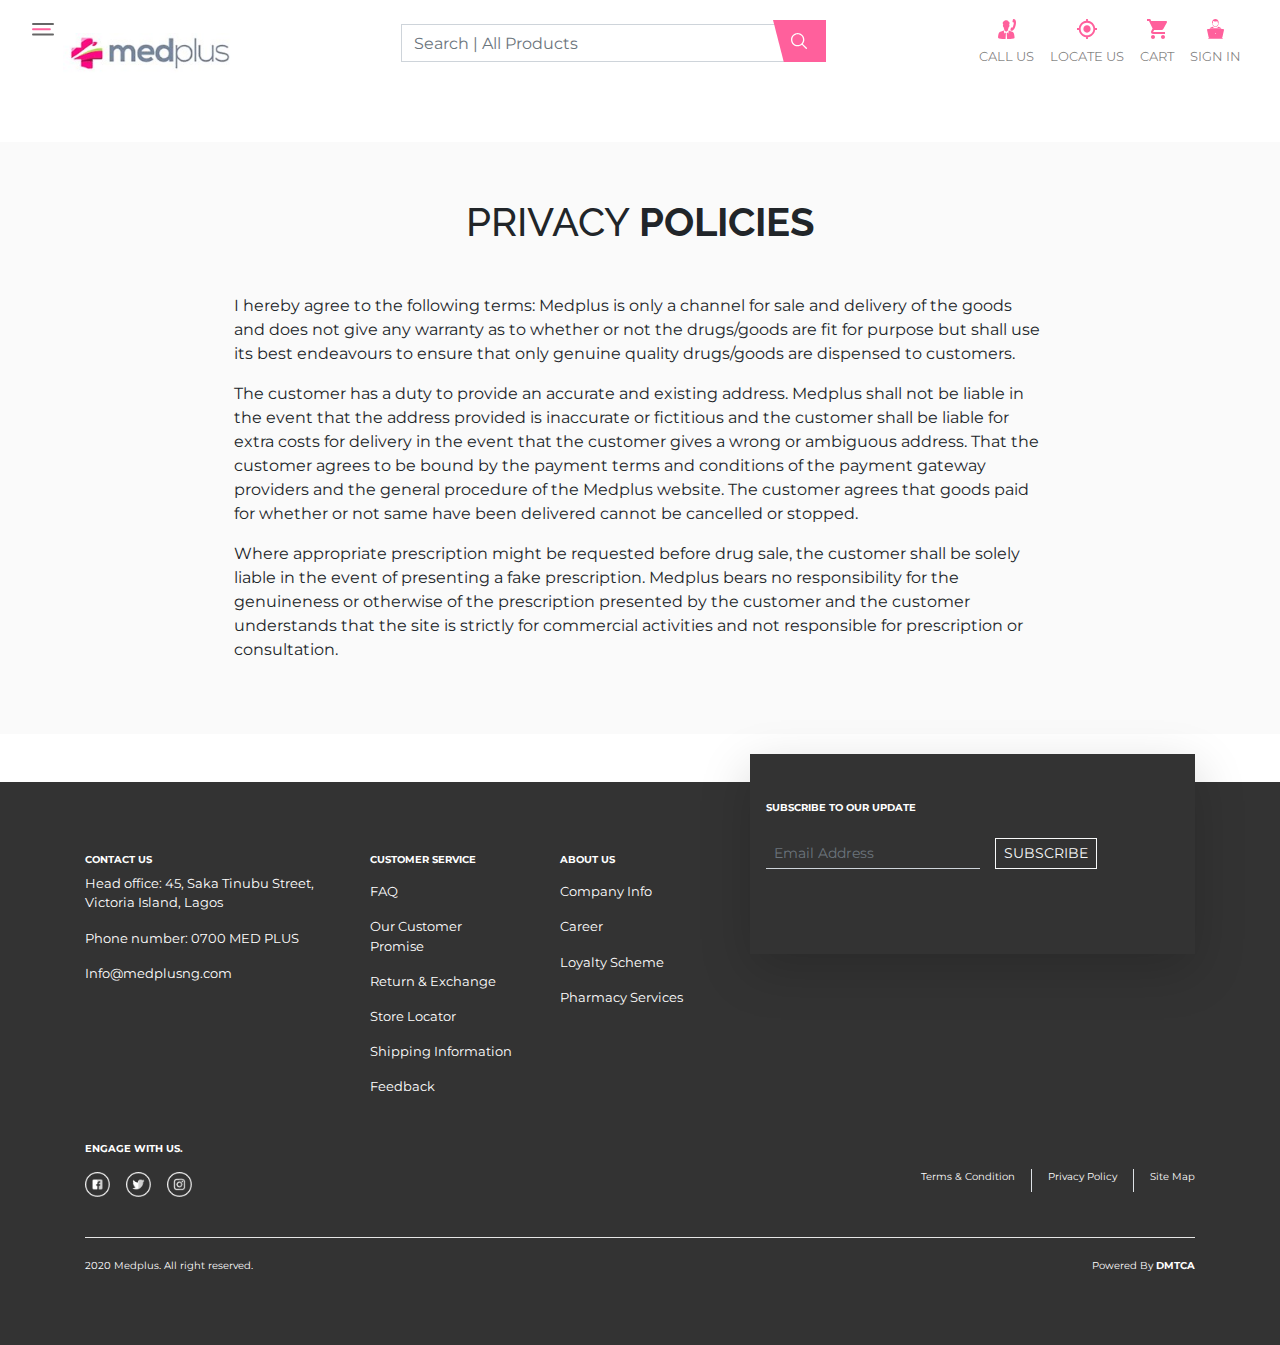
<file: privacy.html>
<html lang="en" class=""><head>
		<meta charset="utf-8">
		<title>Medplus Store</title>
					<meta name="description" content="Shop powered by PrestaShop">
						<meta name="generator" content="PrestaShop">
		<meta name="robots" content="index,follow">
		<meta name="viewport" content="width=device-width, minimum-scale=0.25, maximum-scale=1.6, initial-scale=1.0">
		<meta name="apple-mobile-web-app-capable" content="yes">
		<link rel="icon" type="image/vnd.microsoft.icon" href="/img/favicon.ico?1580564427">
		<link rel="shortcut icon" type="image/x-icon" href="/img/favicon.ico?1580564427">
														
											
    <link rel="stylesheet" type="text/css" href="css/bootstrap.min.css">
    <link rel="stylesheet" type="text/css" href="css/main.css">
    <link rel="stylesheet" type="text/css" href="css/carousel.css">
		    
    

		
  <style type="text/css">.fancybox-margin{margin-right:17px;}</style></head>
  <body class="bg-white" style="">
			    <!-- navigation -->
    <nav class="navbar navbar-expand-lg navbar-light bg-white py-3 ">
      <div class="container-fluid">
        <div>
					<span style="cursor:pointer" onclick="openNav()" class="navbar-toggler-icon mr-sm-1 mr-5"></span>
					<!-- logo section dynamic -->
					<a class="navbar-brand" href="https://medplus.dmtca.work/" title="Medplus Store">
						<img class="d-inline-block align-top" src="images/medplus-store-logo-1577094676.jpg" alt="Medplus Store" height="40">
					</a>
        </div>
				<!-- custom override blocksearch module -->
				<!-- custom search form by Umar @ DMTCA -->
<!-- Block search module TOP -->
<div id="blockSearch" class="align-content-center justify-content-center">
  <div class="search_block_top">
	<form class="form-inline my-2 my-lg-0" id="searchbox" method="get" action="//medplus.dmtca.work/search">
    <div class="input-group mb-2 mr-sm-0">
      <input type="hidden" name="controller" value="search">
      <input type="hidden" name="orderby" value="position">
      <input type="hidden" name="orderway" value="desc">
      <input type="text" class="form-control search_query rounded-0 vw-30 ac_input" id="search_query_top" name="search_query" placeholder="Search | All Products" value="" autocomplete="off">
      <div class="input-group-append search_bg p-1">
        <button type="submit" name="submit_search" class="btn btn-default rounded-0 button-search"><img src="design_assets/Search_Icon.svg" height="20" class="d-inline-block align-top" alt="Medplus Logo"></button>
      </div>
    </div>
  </form>
	</div>
</div>
<!-- /Block search module TOP -->
        <div>
          <ul class="navbar-nav small float-right d-none d-md-flex">
            <li class="nav-item text-center">
              <a href="tel:+234700MEDPLUS">
              <img src="design_assets/Contact_Icon.svg" height="20" class="d-inline-block align-top" alt="Call Us">
              </a>
              <a class="nav-link text-uppercase" href="tel:+234700MEDPLUS">Call Us</a>
            </li>
            <li class="nav-item text-center">
              <a href="/stores">
              <img src="design_assets/Store_Selector.svg" height="20" class="d-inline-block align-top" alt="Locate Us">
              </a>
              <a class="nav-link text-uppercase" href="/stores">Locate Us</a>
            </li>
            <li class="nav-item text-center">
              <img src="design_assets/Cart_Icon.svg" height="20" class="d-inline-block align-top" alt="My Cart">
              <a class="nav-link text-uppercase" href="/cart">Cart</a>
            </li>
            <li class="nav-item text-center">
              <a href="/my-account">
              <img src="design_assets/User.svg" height="20" class="d-inline-block align-top" alt="Medplus Logo">
              </a>
              <a class="nav-link text-uppercase" href="/my-account">Sign In</a>
            </li>
          </ul>
        </div>
      </div>
		</nav>
		<!-- overlay navigation -->
    <div id="myNav" class="overlay_navigation">
      <div class="row h-100">
        <div class="col-5 bg-white">
          <div class="row h-100">
            <div class="col-4 bg-main px-3">
              <div class="overlay_navigation_content">
                <div class="pl-3 mb-5">
                  <button type="button" class="btn btn-block btn-outline-light rounded-sm active text-uppercase mb-4">All Products</button>
                </div>
                                                
<!-- Block categories module -->

	
	<ul class="nav nav-pills flex-column pl-4 pr-3 mb-3" id="myTab" role="tablist" aria-orientation="vertical">
				<button type="button" class="btn btn-outline-light rounded-0 btn-sm text-uppercase mb-4 active" id="beautynav-tab" data-toggle="tab" href="#beautynav" role="tab" aria-controls="beautynav" aria-selected=" true" onclick="$('#myTab button:nth-child(1)').siblings().removeClass('active');">BEAUTY</button>
				<button type="button" class="btn btn-outline-light rounded-0 btn-sm text-uppercase mb-4" id="healthnav-tab" data-toggle="tab" href="#healthnav" role="tab" aria-controls="healthnav" aria-selected="false" onclick="$('#myTab button:nth-child(2)').siblings().removeClass('active');">HEALTH</button>
				<button type="button" class="btn btn-outline-light rounded-0 btn-sm text-uppercase mb-4" id="brandnav-tab" data-toggle="tab" href="#brandnav" role="tab" aria-controls="brandnav" aria-selected="false" onclick="$('#myTab button:nth-child(3)').siblings().removeClass('active');">BRAND</button>
			</ul>
	

                <hr class="bg-white mb-4 ml-3">
                <ul class="nav flex-column pl-3">
                  <li class="nav-item">
                    <a class="nav-link text-white py-1 small text-uppercase" href="#">Lifestyle</a>
                  </li>
                  <li class="nav-item">
                    <a class="nav-link text-white py-1 small text-uppercase" href="#">Store Locator</a>
                  </li>
                  <li class="nav-item">
                    <a class="nav-link text-white py-1 small text-uppercase" href="#">Events</a>
                  </li>
                  <li class="nav-item">
                    <a class="nav-link text-white py-1 small text-uppercase" href="#">Blog</a>
                  </li>
                  <li class="nav-item">
                    <a class="nav-link text-white py-1 small text-uppercase" href="#">Contact Us</a>
                  </li>
                </ul>
              </div>
            </div>
            <div class="col-8">
              <!-- Navigation Tab panes -->
              <div class="overlay_navigation_second h-100 d-flex d-block align-items-center">
                <div class="tab-content w-100 px-4">
                  <div class="tab-pane fade show active" id="beautynav" role="tabpanel" aria-labelledby="beautynav-tab">
                    <nav class="nav flex-column">
                      <li class="nav-item border-bottom py-3">
                        <a class="nav-link text-uppercase d-inline text-dark" href="#">Aromatherapy</a>
                        <span style="cursor: pointer;" class="float-right pr-3 font-weight-bolder">+</span>
                      </li>
                      <li class="nav-item border-bottom py-3">
                        <a class="nav-link text-uppercase d-inline text-dark" href="#">Body</a>
                        <span style="cursor: pointer;" class="float-right pr-3 font-weight-bolder">+</span>
                      </li>
                      <li class="nav-item border-bottom py-3">
                        <a class="nav-link text-uppercase d-inline text-dark" href="#">Nails</a>
                        <span style="cursor: pointer;" class="float-right pr-3 font-weight-bolder">+</span>
                      </li>
                      <li class="nav-item border-bottom py-3">
                        <a class="nav-link text-uppercase d-inline text-dark" href="#">Oral &amp; Dental Care</a>
                        <span style="cursor: pointer;" class="float-right pr-3 font-weight-bolder">+</span>
                      </li>
                      <li class="nav-item border-bottom py-3">
                        <a class="nav-link text-uppercase d-inline text-dark" href="#">Make-Up</a>
                        <span style="cursor: pointer;" class="float-right pr-3 font-weight-bolder">+</span>
                      </li>
                      <li class="nav-item border-bottom py-3">
                        <a class="nav-link text-uppercase d-inline text-dark" href="#">Face</a>
                        <span style="cursor: pointer;" class="float-right pr-3 font-weight-bolder">+</span>
                      </li>
                      <li class="nav-item border-bottom py-3">
                        <a class="nav-link text-uppercase d-inline text-dark" href="#">Personal Care</a>
                        <span style="cursor: pointer;" class="float-right pr-3 font-weight-bolder">+</span>
                      </li>
                      <li class="nav-item border-bottom py-3">
                        <a class="nav-link text-uppercase d-inline text-dark" href="#">Hair</a>
                        <span style="cursor: pointer;" class="float-right pr-3 font-weight-bolder">+</span>
                      </li>
                      <li class="nav-item border-bottom py-3">
                        <a class="nav-link text-uppercase d-inline text-dark" href="#">Fragrances</a>
                        <span style="cursor: pointer;" class="float-right pr-3 font-weight-bolder">+</span>
                      </li>
                    </nav>
                  </div>
                  <div class="tab-pane fade" id="healthnav" role="tabpanel" aria-labelledby="healthnav-tab">
                    <nav class="nav flex-column">
                      <a class="nav-link text-uppercase text-dark border-bottom py-3" href="#">Nails</a>
                      <a class="nav-link text-uppercase text-dark border-bottom py-3" href="#">Oral &amp; Dental Care</a>
                      <a class="nav-link text-uppercase text-dark border-bottom py-3" href="#">Make-Up</a>
                      <a class="nav-link text-uppercase text-dark border-bottom py-3" href="#">Aromatherapy</a>
                      <a class="nav-link text-uppercase text-dark border-bottom py-3" href="#">Body</a>
                    </nav>
                  </div>
                  <div class="tab-pane fade" id="brandnav" role="tabpanel" aria-labelledby="brandnav-tab">...C</div>
                </div>
              </div>
            </div>
          </div>
        </div>
        <div class="col-7">
          <a href="javascript:void(0)" class="closebtn text-dark" onclick="closeNav()">×</a>
          <small class="closebtn text-dark" onclick="closeNav()">Close</small>
        </div>
      </div>
		</div>


		<div class="tab-content bg-light-main p-sm-2 p-5 mt-5 mb-5">
		<!-- top products -->
		<div class="container-fluid py-5">
			<h1 class="text-body text-center font-secondary mb-5">PRIVACY <span class="font-weight-bold">POLICIES</span></h1>



      <div class="row">
                <div class="col-md-2 left-nav">
                    
                </div>
                <div class="col-md-8 right-v">
                 <p>  I hereby agree to the following terms:

Medplus is only a channel for sale and delivery of the goods and does not give any warranty as to whether or not the drugs/goods are fit for purpose but shall use its best endeavours to ensure that only genuine quality drugs/goods are dispensed to customers.</p>
                 
  <p>
The customer has a duty to provide an accurate and existing address. Medplus shall not be liable in the event that the address provided is inaccurate or fictitious and the customer shall be liable for extra costs for delivery in the event that the customer gives a wrong or ambiguous address.

That the customer agrees to be bound by the payment terms and conditions of the payment gateway providers and the general procedure of the Medplus website.

The customer agrees that goods paid for whether or not same have been delivered cannot be cancelled or stopped. </p>

 <p>
Where appropriate prescription might be requested before drug sale, the customer shall be solely liable in the event of presenting a fake prescription.

Medplus bears no responsibility for the genuineness or otherwise of the prescription presented by the customer and the customer understands that the site is strictly for commercial activities and not responsible for prescription or consultation. </p>
                 
              </div>

              <div class="col-md-2 right-v">
                 
              </div>
          </div>
      

   
		
		</div>
	</div>
	


	  <!-- footer section -->
  <div class="container-fluid bg-dark px-0 py-4 mt-5">
    <div class="container-xl small py-5 text-white">
      <div class="row">
        <div class="col-12 col-sm-12 col-md-6 col-lg-3 col-xl-3 col-3 col order-sm-2 sm-text-center mb-sm-3">
          <h5 class="text-uppercase small font-weight-bold">CONTACT US</h5>
          <p>Head office: 45, Saka Tinubu Street,
            Victoria Island, Lagos</p>
          <p>Phone number: <a href="tel:+234700MEDPLUS" class="text-white"> 0700 MED PLUS</a></p>
          <p><a href="mailto:Info@medplusng.com" class="text-white"> Info@medplusng.com</a></p>
        </div>
        <div class="col-12 col-sm-12 col-md-6 col-lg-2 col-xl-2 col-2 col order-sm-3 sm-text-center mb-sm-3">
          <h5 class="text-uppercase small font-weight-bold">customer service</h5>
          <ul class="list-unstyled">
            <li class="nav-item">
              <a href="#" class="nav-link pl-0 text-white">FAQ</a>
            </li>
            <li class="nav-item">
              <a href="/customer_promise.html" class="nav-link pl-0 text-white">Our Customer Promise</a>
            </li>
            <li class="nav-item">
              <a href="/returns.html" class="nav-link pl-0 text-white">Return &amp; Exchange</a>
            </li>
            <li class="nav-item">
              <a href="#" class="nav-link pl-0 text-white">Store Locator</a>
            </li>
            <li class="nav-item">
              <a href="delivery.html" class="nav-link pl-0 text-white">Shipping Information</a>
            </li>
            <li class="nav-item">
              <a href="#" class="nav-link pl-0 text-white">Feedback</a>
            </li>
          </ul>
        </div>
        <div class="col-12 col-sm-12 col-md-6 col-lg-2 col-xl-2 col-2 col order-sm-4 sm-text-center mb-sm-3">
          <h5 class="text-uppercase small font-weight-bold">ABOUT US</h5>
          <ul class="list-unstyled">
            <li class="nav-item">
              <a href="about.html" class="nav-link pl-0 text-white">Company Info</a>
            </li>
            <li class="nav-item">
              <a href="#" class="nav-link pl-0 text-white">Career</a>
            </li>
            <li class="nav-item">
              <a href="#" class="nav-link pl-0 text-white">Loyalty Scheme</a>
            </li>
            <li class="nav-item">
              <a href="pharmacy.html" class="nav-link pl-0 text-white">Pharmacy Services</a>
            </li>
          </ul>
        </div>
        <div class="col-12 col-sm-12 col-md-5 col-lg-5 col-xl-5 col-5 col mb-sm-5 order-sm-1 order-lg-12">
          <div class="p-sm-3 py-sm-5 p-5 shadow-lg bg-dark mt--subscribe">
            <h5 class="text-uppercase small font-weight-bold">SUBSCRIBE TO OUR UPDATE</h5>
            <form class="form-inline py-3">
              <div class="input-group mb-2 mr-sm-2">
                <input type="text" class="form-control form-control-sm bg-transparent border-top-0 border-left-0 border-right-0 rounded-0 mr-3" id="footeremailaddress" placeholder="Email Address">
                <div class="input-group-append">
                  <button type="submit" class="btn btn-sm btn-outline-light rounded-0">SUBSCRIBE</button>
                </div>
              </div>
            </form>
          </div>
        </div>
      </div>
      <div class="row small">
        <div class="col-12 col-sm-12 col-md-6 col-lg-6 col-xl-6 col-6 col mt-sm-1 sm-text-center mb-sm-3">
          <div class="social mb-2">
            <p class="text-white sm-text-center text-left text-uppercase font-weight-bold">Engage with us.</p>
            <ul class="nav sm-justify-content-center">
              <li class="nav-item">
                <a class="pr-3" target="_blank" href="https://facebook.com/MedplusPharmacy/">
                  <img src="assets/img/facebook-social.png" width="25">
                </a>
              </li>
              <li class="nav-item">
                <a class="pr-3" target="_blank" href="https://twitter.com/MedplusPharmacy/">
                  <img src="assets/img/twitter-social.png" width="25">
                </a>
              </li>
              <li class="nav-item">
                <a class="pr-3" target="_blank" href="https://www.instagram.com/medpluspharmacyng/">
                  <img src="assets/img/instagram-social.png" width="25">
                </a>
              </li>
            </ul>
          </div>
        </div>
        <div class="col-12 col-sm-12 col-md-6 col-lg-6 col-xl-6 col-6 col mt-sm-1 align-self-center">
          <ul class="nav sm-justify-content-center justify-content-end">
            <li class="nav-item border-right">
              <a href="index.html" class="nav-link text-white link-hover pt-0">Terms &amp; Condition</a>
            </li>
            <li class="nav-item border-right">
              <a href="privacy.html" class="nav-link text-white link-hover pt-0">Privacy Policy</a>
            </li>
            <li class="nav-item">
              <a href="#" class="nav-link text-white link-hover pt-0 pr-0">Site Map</a>
            </li>
          </ul>
        </div>
      </div>
      <hr class="bg-white my-3">
      <div class="row small">
        <div class="col-12 col-sm-12 col-md-6 col-lg-6 col-xl-6 col-6 col mt-sm-1">
          <p class="text-white sm-text-center text-left mb-0">2020 Medplus. All right reserved.</p>
        </div>
        <div class="col-12 col-sm-12 col-md-6 col-lg-6 col-xl-6 col-6 col mt-sm-1">
          <a href="http://dmtca.com" target="_blank">
            <p class="text-white sm-text-center text-right link-hover mb-0">Powered By <span class="font-weight-bold">DMTCA</span></p>
          </a>
        </div>
      </div>
    </div>
  </div>
   
</body></html>
</file>
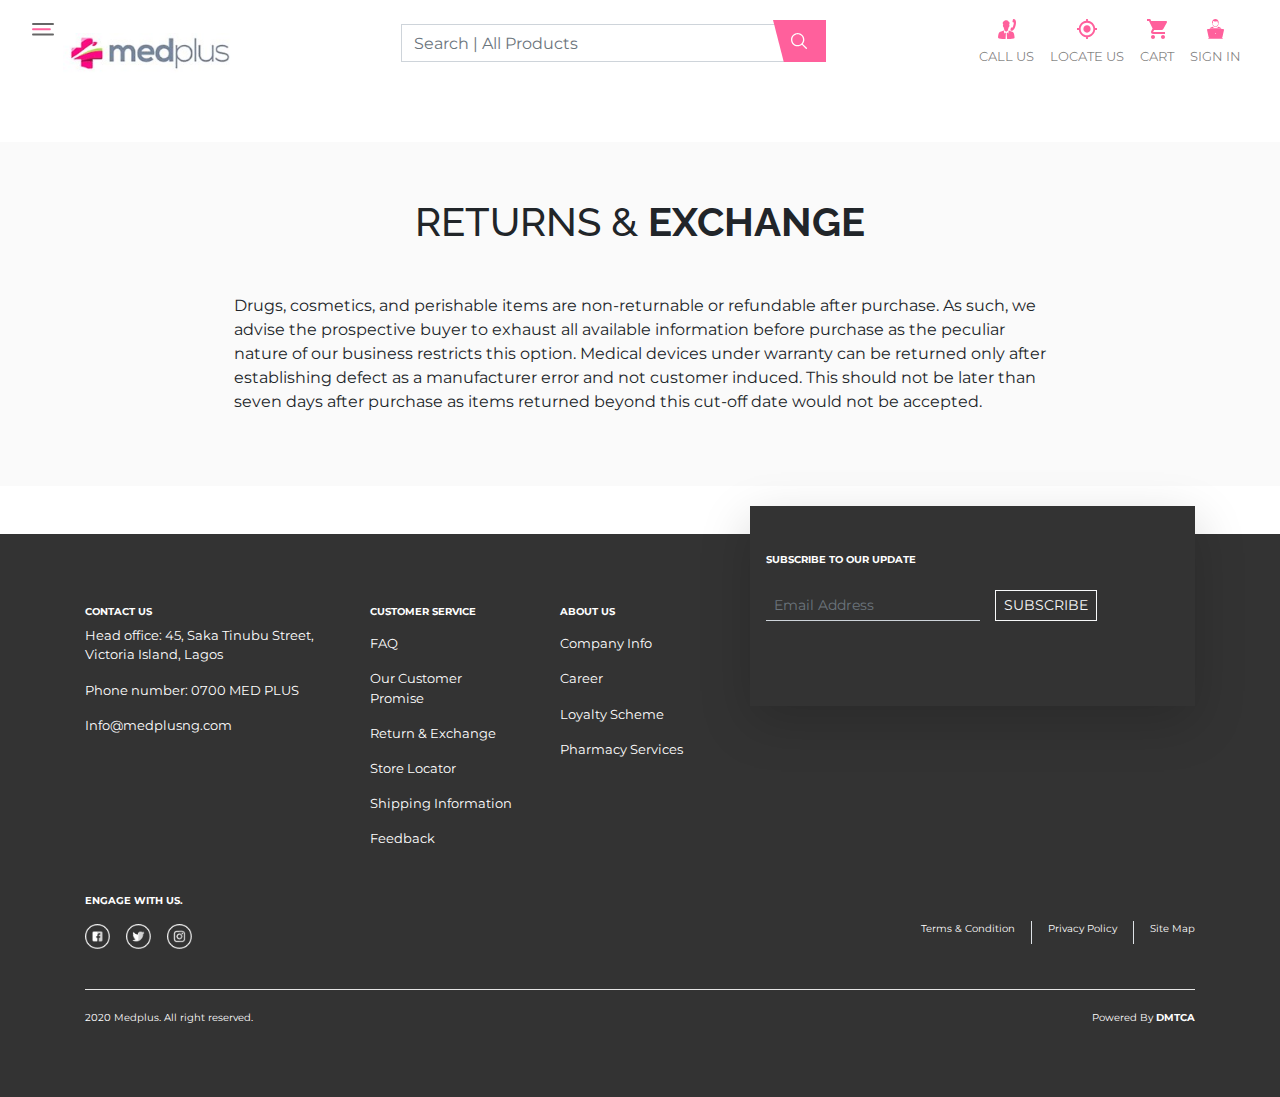
<file: returns.html>
<html lang="en" class=""><head>
		<meta charset="utf-8">
		<title>Medplus Store</title>
					<meta name="description" content="Shop powered by PrestaShop">
						<meta name="generator" content="PrestaShop">
		<meta name="robots" content="index,follow">
		<meta name="viewport" content="width=device-width, minimum-scale=0.25, maximum-scale=1.6, initial-scale=1.0">
		<meta name="apple-mobile-web-app-capable" content="yes">
		<link rel="icon" type="image/vnd.microsoft.icon" href="/img/favicon.ico?1580564427">
		<link rel="shortcut icon" type="image/x-icon" href="/img/favicon.ico?1580564427">
														
											
    <link rel="stylesheet" type="text/css" href="css/bootstrap.min.css">
    <link rel="stylesheet" type="text/css" href="css/main.css">
    <link rel="stylesheet" type="text/css" href="css/carousel.css">
		    
    

		
  <style type="text/css">.fancybox-margin{margin-right:17px;}</style></head>
  <body class="bg-white" style="">
			    <!-- navigation -->
    <nav class="navbar navbar-expand-lg navbar-light bg-white py-3 ">
      <div class="container-fluid">
        <div>
					<span style="cursor:pointer" onclick="openNav()" class="navbar-toggler-icon mr-sm-1 mr-5"></span>
					<!-- logo section dynamic -->
					<a class="navbar-brand" href="https://medplus.dmtca.work/" title="Medplus Store">
						<img class="d-inline-block align-top" src="images/medplus-store-logo-1577094676.jpg" alt="Medplus Store" height="40">
					</a>
        </div>
				<!-- custom override blocksearch module -->
				<!-- custom search form by Umar @ DMTCA -->
<!-- Block search module TOP -->
<div id="blockSearch" class="align-content-center justify-content-center">
  <div class="search_block_top">
	<form class="form-inline my-2 my-lg-0" id="searchbox" method="get" action="//medplus.dmtca.work/search">
    <div class="input-group mb-2 mr-sm-0">
      <input type="hidden" name="controller" value="search">
      <input type="hidden" name="orderby" value="position">
      <input type="hidden" name="orderway" value="desc">
      <input type="text" class="form-control search_query rounded-0 vw-30 ac_input" id="search_query_top" name="search_query" placeholder="Search | All Products" value="" autocomplete="off">
      <div class="input-group-append search_bg p-1">
        <button type="submit" name="submit_search" class="btn btn-default rounded-0 button-search"><img src="design_assets/Search_Icon.svg" height="20" class="d-inline-block align-top" alt="Medplus Logo"></button>
      </div>
    </div>
  </form>
	</div>
</div>
<!-- /Block search module TOP -->
        <div>
          <ul class="navbar-nav small float-right d-none d-md-flex">
            <li class="nav-item text-center">
              <a href="tel:+234700MEDPLUS">
              <img src="design_assets/Contact_Icon.svg" height="20" class="d-inline-block align-top" alt="Call Us">
              </a>
              <a class="nav-link text-uppercase" href="tel:+234700MEDPLUS">Call Us</a>
            </li>
            <li class="nav-item text-center">
              <a href="/stores">
              <img src="design_assets/Store_Selector.svg" height="20" class="d-inline-block align-top" alt="Locate Us">
              </a>
              <a class="nav-link text-uppercase" href="/stores">Locate Us</a>
            </li>
            <li class="nav-item text-center">
              <img src="design_assets/Cart_Icon.svg" height="20" class="d-inline-block align-top" alt="My Cart">
              <a class="nav-link text-uppercase" href="/cart">Cart</a>
            </li>
            <li class="nav-item text-center">
              <a href="/my-account">
              <img src="design_assets/User.svg" height="20" class="d-inline-block align-top" alt="Medplus Logo">
              </a>
              <a class="nav-link text-uppercase" href="/my-account">Sign In</a>
            </li>
          </ul>
        </div>
      </div>
		</nav>
		<!-- overlay navigation -->
    <div id="myNav" class="overlay_navigation">
      <div class="row h-100">
        <div class="col-5 bg-white">
          <div class="row h-100">
            <div class="col-4 bg-main px-3">
              <div class="overlay_navigation_content">
                <div class="pl-3 mb-5">
                  <button type="button" class="btn btn-block btn-outline-light rounded-sm active text-uppercase mb-4">All Products</button>
                </div>
                                                
<!-- Block categories module -->

	
	<ul class="nav nav-pills flex-column pl-4 pr-3 mb-3" id="myTab" role="tablist" aria-orientation="vertical">
				<button type="button" class="btn btn-outline-light rounded-0 btn-sm text-uppercase mb-4 active" id="beautynav-tab" data-toggle="tab" href="#beautynav" role="tab" aria-controls="beautynav" aria-selected=" true" onclick="$('#myTab button:nth-child(1)').siblings().removeClass('active');">BEAUTY</button>
				<button type="button" class="btn btn-outline-light rounded-0 btn-sm text-uppercase mb-4" id="healthnav-tab" data-toggle="tab" href="#healthnav" role="tab" aria-controls="healthnav" aria-selected="false" onclick="$('#myTab button:nth-child(2)').siblings().removeClass('active');">HEALTH</button>
				<button type="button" class="btn btn-outline-light rounded-0 btn-sm text-uppercase mb-4" id="brandnav-tab" data-toggle="tab" href="#brandnav" role="tab" aria-controls="brandnav" aria-selected="false" onclick="$('#myTab button:nth-child(3)').siblings().removeClass('active');">BRAND</button>
			</ul>
	

                <hr class="bg-white mb-4 ml-3">
                <ul class="nav flex-column pl-3">
                  <li class="nav-item">
                    <a class="nav-link text-white py-1 small text-uppercase" href="#">Lifestyle</a>
                  </li>
                  <li class="nav-item">
                    <a class="nav-link text-white py-1 small text-uppercase" href="#">Store Locator</a>
                  </li>
                  <li class="nav-item">
                    <a class="nav-link text-white py-1 small text-uppercase" href="#">Events</a>
                  </li>
                  <li class="nav-item">
                    <a class="nav-link text-white py-1 small text-uppercase" href="#">Blog</a>
                  </li>
                  <li class="nav-item">
                    <a class="nav-link text-white py-1 small text-uppercase" href="#">Contact Us</a>
                  </li>
                </ul>
              </div>
            </div>
            <div class="col-8">
              <!-- Navigation Tab panes -->
              <div class="overlay_navigation_second h-100 d-flex d-block align-items-center">
                <div class="tab-content w-100 px-4">
                  <div class="tab-pane fade show active" id="beautynav" role="tabpanel" aria-labelledby="beautynav-tab">
                    <nav class="nav flex-column">
                      <li class="nav-item border-bottom py-3">
                        <a class="nav-link text-uppercase d-inline text-dark" href="#">Aromatherapy</a>
                        <span style="cursor: pointer;" class="float-right pr-3 font-weight-bolder">+</span>
                      </li>
                      <li class="nav-item border-bottom py-3">
                        <a class="nav-link text-uppercase d-inline text-dark" href="#">Body</a>
                        <span style="cursor: pointer;" class="float-right pr-3 font-weight-bolder">+</span>
                      </li>
                      <li class="nav-item border-bottom py-3">
                        <a class="nav-link text-uppercase d-inline text-dark" href="#">Nails</a>
                        <span style="cursor: pointer;" class="float-right pr-3 font-weight-bolder">+</span>
                      </li>
                      <li class="nav-item border-bottom py-3">
                        <a class="nav-link text-uppercase d-inline text-dark" href="#">Oral &amp; Dental Care</a>
                        <span style="cursor: pointer;" class="float-right pr-3 font-weight-bolder">+</span>
                      </li>
                      <li class="nav-item border-bottom py-3">
                        <a class="nav-link text-uppercase d-inline text-dark" href="#">Make-Up</a>
                        <span style="cursor: pointer;" class="float-right pr-3 font-weight-bolder">+</span>
                      </li>
                      <li class="nav-item border-bottom py-3">
                        <a class="nav-link text-uppercase d-inline text-dark" href="#">Face</a>
                        <span style="cursor: pointer;" class="float-right pr-3 font-weight-bolder">+</span>
                      </li>
                      <li class="nav-item border-bottom py-3">
                        <a class="nav-link text-uppercase d-inline text-dark" href="#">Personal Care</a>
                        <span style="cursor: pointer;" class="float-right pr-3 font-weight-bolder">+</span>
                      </li>
                      <li class="nav-item border-bottom py-3">
                        <a class="nav-link text-uppercase d-inline text-dark" href="#">Hair</a>
                        <span style="cursor: pointer;" class="float-right pr-3 font-weight-bolder">+</span>
                      </li>
                      <li class="nav-item border-bottom py-3">
                        <a class="nav-link text-uppercase d-inline text-dark" href="#">Fragrances</a>
                        <span style="cursor: pointer;" class="float-right pr-3 font-weight-bolder">+</span>
                      </li>
                    </nav>
                  </div>
                  <div class="tab-pane fade" id="healthnav" role="tabpanel" aria-labelledby="healthnav-tab">
                    <nav class="nav flex-column">
                      <a class="nav-link text-uppercase text-dark border-bottom py-3" href="#">Nails</a>
                      <a class="nav-link text-uppercase text-dark border-bottom py-3" href="#">Oral &amp; Dental Care</a>
                      <a class="nav-link text-uppercase text-dark border-bottom py-3" href="#">Make-Up</a>
                      <a class="nav-link text-uppercase text-dark border-bottom py-3" href="#">Aromatherapy</a>
                      <a class="nav-link text-uppercase text-dark border-bottom py-3" href="#">Body</a>
                    </nav>
                  </div>
                  <div class="tab-pane fade" id="brandnav" role="tabpanel" aria-labelledby="brandnav-tab">...C</div>
                </div>
              </div>
            </div>
          </div>
        </div>
        <div class="col-7">
          <a href="javascript:void(0)" class="closebtn text-dark" onclick="closeNav()">×</a>
          <small class="closebtn text-dark" onclick="closeNav()">Close</small>
        </div>
      </div>
		</div>


		<div class="tab-content bg-light-main p-sm-2 p-5 mt-5 mb-5">
		<!-- top products -->
		<div class="container-fluid py-5">
			<h1 class="text-body text-center font-secondary mb-5">RETURNS &  <span class="font-weight-bold">EXCHANGE</span></h1>

        <div class="row">
                <div class="col-md-2 left-nav">
                    
                </div>
                <div class="col-md-8 right-v">
                       <p>  Drugs, cosmetics, and perishable items are non-returnable or refundable after purchase. As such, we advise the prospective buyer to exhaust all available information before purchase as the peculiar nature of our business restricts this option. Medical devices under warranty can be returned only after establishing defect as a manufacturer error and not customer induced. This should not be later than seven days after purchase as items returned beyond this cut-off date would not be accepted.</p>
                 
              </div>

              <div class="col-md-2 right-v">
                 
              </div>
          </div>



		
		</div>
	</div>
	


			
    <!-- footer section -->
  <div class="container-fluid bg-dark px-0 py-4 mt-5">
    <div class="container-xl small py-5 text-white">
      <div class="row">
        <div class="col-12 col-sm-12 col-md-6 col-lg-3 col-xl-3 col-3 col order-sm-2 sm-text-center mb-sm-3">
          <h5 class="text-uppercase small font-weight-bold">CONTACT US</h5>
          <p>Head office: 45, Saka Tinubu Street,
            Victoria Island, Lagos</p>
          <p>Phone number: <a href="tel:+234700MEDPLUS" class="text-white"> 0700 MED PLUS</a></p>
          <p><a href="mailto:Info@medplusng.com" class="text-white"> Info@medplusng.com</a></p>
        </div>
        <div class="col-12 col-sm-12 col-md-6 col-lg-2 col-xl-2 col-2 col order-sm-3 sm-text-center mb-sm-3">
          <h5 class="text-uppercase small font-weight-bold">customer service</h5>
          <ul class="list-unstyled">
            <li class="nav-item">
              <a href="#" class="nav-link pl-0 text-white">FAQ</a>
            </li>
            <li class="nav-item">
              <a href="/customer_promise.html" class="nav-link pl-0 text-white">Our Customer Promise</a>
            </li>
            <li class="nav-item">
              <a href="/returns.html" class="nav-link pl-0 text-white">Return &amp; Exchange</a>
            </li>
            <li class="nav-item">
              <a href="#" class="nav-link pl-0 text-white">Store Locator</a>
            </li>
            <li class="nav-item">
              <a href="delivery.html" class="nav-link pl-0 text-white">Shipping Information</a>
            </li>
            <li class="nav-item">
              <a href="#" class="nav-link pl-0 text-white">Feedback</a>
            </li>
          </ul>
        </div>
        <div class="col-12 col-sm-12 col-md-6 col-lg-2 col-xl-2 col-2 col order-sm-4 sm-text-center mb-sm-3">
          <h5 class="text-uppercase small font-weight-bold">ABOUT US</h5>
          <ul class="list-unstyled">
            <li class="nav-item">
              <a href="about.html" class="nav-link pl-0 text-white">Company Info</a>
            </li>
            <li class="nav-item">
              <a href="#" class="nav-link pl-0 text-white">Career</a>
            </li>
            <li class="nav-item">
              <a href="#" class="nav-link pl-0 text-white">Loyalty Scheme</a>
            </li>
            <li class="nav-item">
              <a href="pharmacy.html" class="nav-link pl-0 text-white">Pharmacy Services</a>
            </li>
          </ul>
        </div>
        <div class="col-12 col-sm-12 col-md-5 col-lg-5 col-xl-5 col-5 col mb-sm-5 order-sm-1 order-lg-12">
          <div class="p-sm-3 py-sm-5 p-5 shadow-lg bg-dark mt--subscribe">
            <h5 class="text-uppercase small font-weight-bold">SUBSCRIBE TO OUR UPDATE</h5>
            <form class="form-inline py-3">
              <div class="input-group mb-2 mr-sm-2">
                <input type="text" class="form-control form-control-sm bg-transparent border-top-0 border-left-0 border-right-0 rounded-0 mr-3" id="footeremailaddress" placeholder="Email Address">
                <div class="input-group-append">
                  <button type="submit" class="btn btn-sm btn-outline-light rounded-0">SUBSCRIBE</button>
                </div>
              </div>
            </form>
          </div>
        </div>
      </div>
      <div class="row small">
        <div class="col-12 col-sm-12 col-md-6 col-lg-6 col-xl-6 col-6 col mt-sm-1 sm-text-center mb-sm-3">
          <div class="social mb-2">
            <p class="text-white sm-text-center text-left text-uppercase font-weight-bold">Engage with us.</p>
            <ul class="nav sm-justify-content-center">
              <li class="nav-item">
                <a class="pr-3" target="_blank" href="https://facebook.com/MedplusPharmacy/">
                  <img src="assets/img/facebook-social.png" width="25">
                </a>
              </li>
              <li class="nav-item">
                <a class="pr-3" target="_blank" href="https://twitter.com/MedplusPharmacy/">
                  <img src="assets/img/twitter-social.png" width="25">
                </a>
              </li>
              <li class="nav-item">
                <a class="pr-3" target="_blank" href="https://www.instagram.com/medpluspharmacyng/">
                  <img src="assets/img/instagram-social.png" width="25">
                </a>
              </li>
            </ul>
          </div>
        </div>
        <div class="col-12 col-sm-12 col-md-6 col-lg-6 col-xl-6 col-6 col mt-sm-1 align-self-center">
          <ul class="nav sm-justify-content-center justify-content-end">
            <li class="nav-item border-right">
              <a href="index.html" class="nav-link text-white link-hover pt-0">Terms &amp; Condition</a>
            </li>
            <li class="nav-item border-right">
              <a href="privacy.html" class="nav-link text-white link-hover pt-0">Privacy Policy</a>
            </li>
            <li class="nav-item">
              <a href="#" class="nav-link text-white link-hover pt-0 pr-0">Site Map</a>
            </li>
          </ul>
        </div>
      </div>
      <hr class="bg-white my-3">
      <div class="row small">
        <div class="col-12 col-sm-12 col-md-6 col-lg-6 col-xl-6 col-6 col mt-sm-1">
          <p class="text-white sm-text-center text-left mb-0">2020 Medplus. All right reserved.</p>
        </div>
        <div class="col-12 col-sm-12 col-md-6 col-lg-6 col-xl-6 col-6 col mt-sm-1">
          <a href="http://dmtca.com" target="_blank">
            <p class="text-white sm-text-center text-right link-hover mb-0">Powered By <span class="font-weight-bold">DMTCA</span></p>
          </a>
        </div>
      </div>
    </div>
  </div>
   
</body></html>
</file>
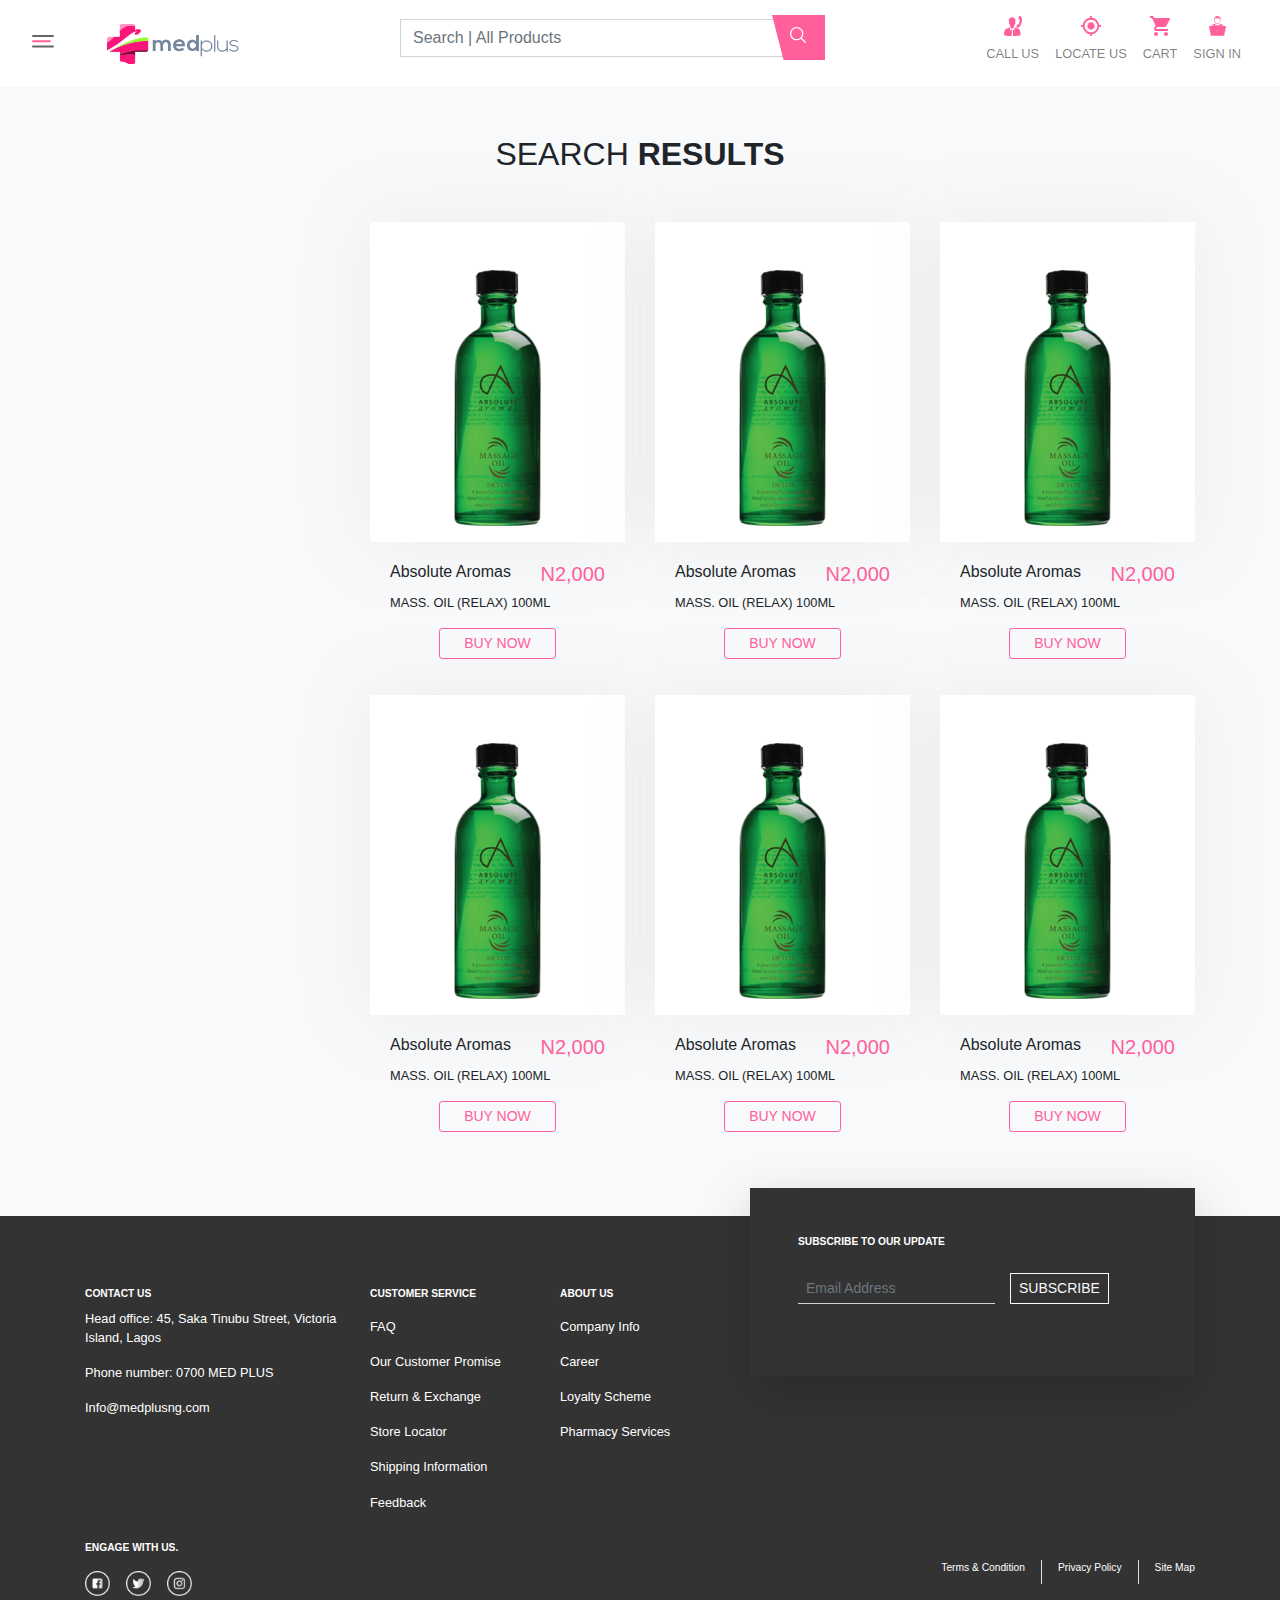
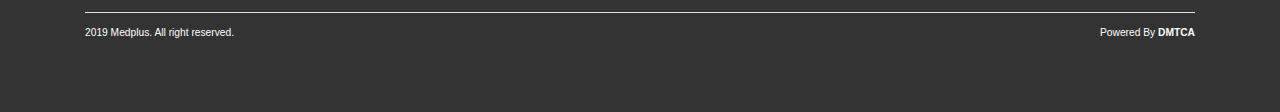
<file: search.html>
<!DOCTYPE html>
<html>
  <head>
    <title>Medplus</title>
    <!-- <link rel="stylesheet" type="text/css" href="scss/bootstrap.scss"> -->
    <link rel="stylesheet" href="https://stackpath.bootstrapcdn.com/bootstrap/4.4.1/css/bootstrap.min.css" integrity="sha384-Vkoo8x4CGsO3+Hhxv8T/Q5PaXtkKtu6ug5TOeNV6gBiFeWPGFN9MuhOf23Q9Ifjh" crossorigin="anonymous">
    <link rel="stylesheet" type="text/css" href="assets/css/main.css">
    <link rel="stylesheet" type="text/css" href="assets/css/carousel.css">
  </head>
  <body class="bg-white">
    <!-- navigation -->
    <nav class="navbar navbar-expand-lg navbar-light bg-white py-3">
      <div class="container-fluid">
        <div>
          <span style="cursor:pointer" onclick="openNav()" class="navbar-toggler-icon mr-5"></span>
          <a class="navbar-brand" href="#">
            <img src="design_assets/Logo.png" height="40" class="d-inline-block align-top" alt="Medplus Logo">
          </a>
        </div>
        <div class="align-content-center justify-content-center" id="#">
          <form class="form-inline my-2 my-lg-0">
            <div class="input-group mb-2 mr-sm-2">
              <input type="text" type="search" class="form-control rounded-0 vw-30" id="inlineFormInputGroupUsername2" placeholder="Search | All Products">
              <div class="input-group-append search_bg p-1">
                <button type="submit" class="btn rounded-0"><img src="design_assets/Search_Icon.svg" height="20" class="d-inline-block align-top" alt="Medplus Logo"></button>
              </div>
            </div>
          </form>
        </div>
        <div>
          <ul class="navbar-nav small float-right">
            <li class="nav-item text-center">
              <img src="design_assets/Contact_Icon.svg" height="20" class="d-inline-block align-top" alt="Call Us">
              <a class="nav-link text-uppercase" href="#">Call Us</a>
            </li>
            <li class="nav-item text-center">
              <img src="design_assets/Store_Selector.svg" height="20" class="d-inline-block align-top" alt="Locate Us">
              <a class="nav-link text-uppercase" href="#">Locate Us</a>
            </li>
            <li class="nav-item text-center">
              <img src="design_assets/Cart_Icon.svg" height="20" class="d-inline-block align-top" alt="My Cart">
              <a class="nav-link text-uppercase" href="#">Cart</a>
            </li>
            <li class="nav-item text-center">
              <img src="design_assets/User.svg" height="20" class="d-inline-block align-top" alt="Medplus Logo">
              <a class="nav-link text-uppercase" href="#">Sign In</a>
            </li>
          </ul>
        </div>
      </div>
    </nav>
    <!-- overlay navigation -->
    <div id="myNav" class="overlay_navigation">
      <div class="row h-100">
        <div class="col-5 bg-white">
          <div class="row h-100">
            <div class="col-4 bg-main px-3">
              <div class="overlay_navigation_content">
                <div class="pl-3 mb-5">
                  <button type="button" class="btn btn-block btn-outline-light rounded-sm active text-uppercase mb-4">All Products</button>
                </div>
                <ul class="nav nav-pills flex-column pl-4 pr-3 mb-3" id="myTab" role="tablist" aria-orientation="vertical">
                  <button type="button" class="btn btn-outline-light rounded-0 btn-sm text-uppercase mb-4 active" id="beautynav-tab" data-toggle="tab" href="#beautynav" role="tab" aria-controls="beautynav" aria-selected="true" onclick="$('#myTab button:nth-child(1)').siblings().removeClass('active');">Beauty</button>
                  <button type="button" class="btn btn-outline-light rounded-0 btn-sm text-uppercase mb-4" id="healthnav-tab" data-toggle="tab" href="#healthnav" role="tab" aria-controls="healthnav" aria-selected="false" onclick="$('#myTab button:nth-child(2)').siblings().removeClass('active');">Health</button>
                  <button type="button" class="btn btn-outline-light rounded-0 btn-sm text-uppercase mb-4" id="brandnav-tab" data-toggle="tab" href="#brandnav" role="tab" aria-controls="brandnav" aria-selected="false" onclick="$('#myTab button:nth-child(3)').siblings().removeClass('active');">Brand</button>
                </ul>
                <hr class="bg-white mb-4 ml-3">
                <ul class="nav flex-column pl-3">
                  <li class="nav-item">
                    <a class="nav-link text-white py-1 small text-uppercase" href="#">Lifestyle</a>
                  </li>
                  <li class="nav-item">
                    <a class="nav-link text-white py-1 small text-uppercase" href="#">Store Locator</a>
                  </li>
                  <li class="nav-item">
                    <a class="nav-link text-white py-1 small text-uppercase" href="#">Events</a>
                  </li>
                  <li class="nav-item">
                    <a class="nav-link text-white py-1 small text-uppercase" href="#">Blog</a>
                  </li>
                  <li class="nav-item">
                    <a class="nav-link text-white py-1 small text-uppercase" href="#">Contact Us</a>
                  </li>
                </ul>
              </div>
            </div>
            <div class="col-8">
              <!-- Navigation Tab panes -->
              <div class="overlay_navigation_second h-100 d-flex d-block align-items-center">
                <div class="tab-content w-100 px-4">
                  <div class="tab-pane fade show active" id="beautynav" role="tabpanel" aria-labelledby="beautynav-tab">
                    <nav class="nav flex-column">
                      <li class="nav-item border-bottom py-3">
                        <a class="nav-link text-uppercase d-inline text-dark" href="#">Aromatherapy</a>
                        <span style="cursor: pointer;" class="float-right pr-3 font-weight-bolder">+</span>
                      </li>
                      <li class="nav-item border-bottom py-3">
                        <a class="nav-link text-uppercase d-inline text-dark" href="#">Body</a>
                        <span style="cursor: pointer;" class="float-right pr-3 font-weight-bolder">+</span>
                      </li>
                      <li class="nav-item border-bottom py-3">
                        <a class="nav-link text-uppercase d-inline text-dark" href="#">Nails</a>
                        <span style="cursor: pointer;" class="float-right pr-3 font-weight-bolder">+</span>
                      </li>
                      <li class="nav-item border-bottom py-3">
                        <a class="nav-link text-uppercase d-inline text-dark" href="#">Oral & Dental Care</a>
                        <span style="cursor: pointer;" class="float-right pr-3 font-weight-bolder">+</span>
                      </li>
                      <li class="nav-item border-bottom py-3">
                        <a class="nav-link text-uppercase d-inline text-dark" href="#">Make-Up</a>
                        <span style="cursor: pointer;" class="float-right pr-3 font-weight-bolder">+</span>
                      </li>
                      <li class="nav-item border-bottom py-3">
                        <a class="nav-link text-uppercase d-inline text-dark" href="#">Face</a>
                        <span style="cursor: pointer;" class="float-right pr-3 font-weight-bolder">+</span>
                      </li>
                      <li class="nav-item border-bottom py-3">
                        <a class="nav-link text-uppercase d-inline text-dark" href="#">Personal Care</a>
                        <span style="cursor: pointer;" class="float-right pr-3 font-weight-bolder">+</span>
                      </li>
                      <li class="nav-item border-bottom py-3">
                        <a class="nav-link text-uppercase d-inline text-dark" href="#">Hair</a>
                        <span style="cursor: pointer;" class="float-right pr-3 font-weight-bolder">+</span>
                      </li>
                      <li class="nav-item border-bottom py-3">
                        <a class="nav-link text-uppercase d-inline text-dark" href="#">Fragrances</a>
                        <span style="cursor: pointer;" class="float-right pr-3 font-weight-bolder">+</span>
                      </li>
                    </nav>
                  </div>
                  <div class="tab-pane fade" id="healthnav" role="tabpanel" aria-labelledby="healthnav-tab">
                    <nav class="nav flex-column">
                      <a class="nav-link text-uppercase text-dark border-bottom py-3" href="#">Nails</a>
                      <a class="nav-link text-uppercase text-dark border-bottom py-3" href="#">Oral & Dental Care</a>
                      <a class="nav-link text-uppercase text-dark border-bottom py-3" href="#">Make-Up</a>
                      <a class="nav-link text-uppercase text-dark border-bottom py-3" href="#">Aromatherapy</a>
                      <a class="nav-link text-uppercase text-dark border-bottom py-3" href="#">Body</a>
                    </nav>
                  </div>
                  <div class="tab-pane fade" id="brandnav" role="tabpanel" aria-labelledby="brandnav-tab">...C</div>
                </div>
              </div>
            </div>
          </div>
        </div>
        <div class="col-7">
          <a href="javascript:void(0)" class="closebtn text-dark" onclick="closeNav()">&times;</a>
          <small class="closebtn text-dark" onclick="closeNav()">Close</small>
        </div>
      </div>
    </div>
    <!-- search products -->
    <div class="container-fluid bg-light p-5">
      <h2 class="text-body text-center mb-5">SEARCH <span class="font-weight-bold">RESULTS</span></h2>
      <div class="container">
        <div class="row">
          <div class="col-sm-12 col-md-3"></div>
          <div class="col-sm-12 col-md-9">
            <div class="row">
              <div class="col-12 col-sm-12 col-md-6 col-lg-4 col-xl-4 col-4 col mb-sm-3">
                <div class="card bg-white rounded-0 border-0 product_card p-3">
                  <img src="design_assets/products/product_1.png" class="card-img-top" alt="...">
                </div>
                <div class="card-body small">
                  <h5 class="card-title mb-1 float-right text-capitalize text-main-color">N2,000</h5>
                  <h6 class="card-title text-capitalize">Absolute Aromas</h6>
                  <div class="clearfix"></div>
                  <p class="card-text d-block text-uppercase">mass. oil (relax) 100ml</p>
                  <div class="text-center">
                    <a href="#" class="btn btn-sm btn-outline-main-color text-uppercase px-4">buy now</a>
                  </div>
                </div>
              </div>
              <div class="col-12 col-sm-12 col-md-6 col-lg-4 col-xl-4 col-4 col mb-sm-3">
                <div class="card bg-white rounded-0 border-0 product_card p-3">
                  <img src="design_assets/products/product_1.png" class="card-img-top" alt="...">
                </div>
                <div class="card-body small">
                  <h5 class="card-title mb-1 float-right text-capitalize text-main-color">N2,000</h5>
                  <h6 class="card-title text-capitalize">Absolute Aromas</h6>
                  <div class="clearfix"></div>
                  <p class="card-text d-block text-uppercase">mass. oil (relax) 100ml</p>
                  <div class="text-center">
                    <a href="#" class="btn btn-sm btn-outline-main-color text-uppercase px-4">buy now</a>
                  </div>
                </div>
              </div>
              <div class="col-12 col-sm-12 col-md-6 col-lg-4 col-xl-4 col-4 col mb-sm-3">
                <div class="card bg-white rounded-0 border-0 product_card p-3">
                  <img src="design_assets/products/product_1.png" class="card-img-top" alt="...">
                </div>
                <div class="card-body small">
                  <h5 class="card-title mb-1 float-right text-capitalize text-main-color">N2,000</h5>
                  <h6 class="card-title text-capitalize">Absolute Aromas</h6>
                  <div class="clearfix"></div>
                  <p class="card-text d-block text-uppercase">mass. oil (relax) 100ml</p>
                  <div class="text-center">
                    <a href="#" class="btn btn-sm btn-outline-main-color text-uppercase px-4">buy now</a>
                  </div>
                </div>
              </div>
              <div class="col-12 col-sm-12 col-md-6 col-lg-4 col-xl-4 col-4 col mb-sm-3">
                <div class="card bg-white rounded-0 border-0 product_card p-3">
                  <img src="design_assets/products/product_1.png" class="card-img-top" alt="...">
                </div>
                <div class="card-body small">
                  <h5 class="card-title mb-1 float-right text-capitalize text-main-color">N2,000</h5>
                  <h6 class="card-title text-capitalize">Absolute Aromas</h6>
                  <div class="clearfix"></div>
                  <p class="card-text d-block text-uppercase">mass. oil (relax) 100ml</p>
                  <div class="text-center">
                    <a href="#" class="btn btn-sm btn-outline-main-color text-uppercase px-4">buy now</a>
                  </div>
                </div>
              </div>
              <div class="col-12 col-sm-12 col-md-6 col-lg-4 col-xl-4 col-4 col mb-sm-3">
                <div class="card bg-white rounded-0 border-0 product_card p-3">
                  <img src="design_assets/products/product_1.png" class="card-img-top" alt="...">
                </div>
                <div class="card-body small">
                  <h5 class="card-title mb-1 float-right text-capitalize text-main-color">N2,000</h5>
                  <h6 class="card-title text-capitalize">Absolute Aromas</h6>
                  <div class="clearfix"></div>
                  <p class="card-text d-block text-uppercase">mass. oil (relax) 100ml</p>
                  <div class="text-center">
                    <a href="#" class="btn btn-sm btn-outline-main-color text-uppercase px-4">buy now</a>
                  </div>
                </div>
              </div>
              <div class="col-12 col-sm-12 col-md-6 col-lg-4 col-xl-4 col-4 col mb-sm-3">
                <div class="card bg-white rounded-0 border-0 product_card p-3">
                  <img src="design_assets/products/product_1.png" class="card-img-top" alt="...">
                </div>
                <div class="card-body small">
                  <h5 class="card-title mb-1 float-right text-capitalize text-main-color">N2,000</h5>
                  <h6 class="card-title text-capitalize">Absolute Aromas</h6>
                  <div class="clearfix"></div>
                  <p class="card-text d-block text-uppercase">mass. oil (relax) 100ml</p>
                  <div class="text-center">
                    <a href="#" class="btn btn-sm btn-outline-main-color text-uppercase px-4">buy now</a>
                  </div>
                </div>
              </div>
            </div>
          </div>
        </div>
      </div>
    </div>
    <!-- footer section -->
    <div class="container-fluid bg-dark px-0 py-4">
      <div class="container small py-5 text-white">
        <div class="row">
          <div class="col-3">
            <h5 class="text-uppercase small font-weight-bold">CONTACT US</h5>
            <p>Head office: 45, Saka Tinubu Street,
            Victoria Island, Lagos</p>
            <p>Phone number: 0700 MED PLUS</p>
            <p>Info@medplusng.com</p>
          </div>
          <div class="col-2">
            <h5 class="text-uppercase small font-weight-bold">customer service</h5>
            <ul class="list-unstyled">
              <li class="nav-item">
                <a href="#" class="nav-link pl-0 text-white">FAQ</a>
              </li>
              <li class="nav-item">
                <a href="/customer_promise.html" class="nav-link pl-0 text-white">Our Customer Promise</a>
              </li>
              <li class="nav-item">
                <a href="/returns.html" class="nav-link pl-0 text-white">Return & Exchange</a>
              </li>
              <li class="nav-item">
                <a href="#" class="nav-link pl-0 text-white">Store Locator</a>
              </li>
              <li class="nav-item">
                <a href="#" class="nav-link pl-0 text-white">Shipping Information</a>
              </li>
              <li class="nav-item">
                <a href="#" class="nav-link pl-0 text-white">Feedback</a>
              </li>
            </ul>
          </div>
          <div class="col-2">
            <h5 class="text-uppercase small font-weight-bold">ABOUT US</h5>
            <ul class="list-unstyled">
              <li class="nav-item">
                <a href="#" class="nav-link pl-0 text-white">Company Info</a>
              </li>
              <li class="nav-item">
                <a href="#" class="nav-link pl-0 text-white">Career</a>
              </li>
              <li class="nav-item">
                <a href="#" class="nav-link pl-0 text-white">Loyalty Scheme</a>
              </li>
              <li class="nav-item">
                <a href="#" class="nav-link pl-0 text-white">Pharmacy Services</a>
              </li>
            </ul>
          </div>
          <div class="col-5">
            <div class="p-5 shadow-lg bg-dark mt--subscribe">
              <h5 class="text-uppercase small font-weight-bold">SUBSCRIBE TO OUR UPDATE</h5>
              <form class="form-inline py-3">
                <div class="input-group mb-2 mr-sm-2">
                  <input type="text" type="search" class="form-control form-control-sm bg-transparent border-top-0 border-left-0 border-right-0 rounded-0 mr-3" id="inlineFormInputGroupUsername2" placeholder="Email Address">
                  <div class="input-group-append">
                    <button type="submit" class="btn btn-sm btn-outline-light rounded-0">SUBSCRIBE</button>
                  </div>
                </div>
              </form>
            </div>
          </div>
        </div>
        <div class="row small">
          <div class="col-12 col-sm-12 col-md-6 col-lg-6 col-xl-6 col-6 col mt-sm-1">
            <div class="social mb-2 d-sm-none d-xs-none d-md-block">
              <p class="text-white sm-text-center text-left text-uppercase font-weight-bold">Engage with us.</p>
              <ul class="nav">
                <li class="nav-item">
                  <a class="pr-3" target="_blank" href="#">
                    <img src="assets/img/facebook-social.png" width="25">
                  </a>
                </li>
                <li class="nav-item">
                  <a class="pr-3" target="_blank" href="#">
                    <img src="assets/img/twitter-social.png" width="25">
                  </a>
                </li>
                <li class="nav-item">
                  <a class="pr-3" target="_blank" href="#">
                    <img src="assets/img/instagram-social.png" width="25">
                  </a>
                </li>
              </ul>
            </div>
          </div>
          <div class="col-12 col-sm-12 col-md-6 col-lg-6 col-xl-6 col-6 col mt-sm-1 align-self-center">
            <ul class="nav justify-content-end">
              <li class="nav-item border-right">
                <a href="#" class="nav-link text-white link-hover pt-0">Terms & Condition</a>
              </li>
              <li class="nav-item border-right">
                <a href="#" class="nav-link text-white link-hover pt-0">Privacy Policy</a>
              </li>
              <li class="nav-item">
                <a href="#" class="nav-link text-white link-hover pt-0 pr-0">Site Map</a>
              </li>
            </ul>
          </div>
        </div>
        <hr class="bg-white my-2">
        <div class="row small">
          <div class="col-12 col-sm-12 col-md-6 col-lg-6 col-xl-6 col-6 col mt-sm-1">
            <p class="text-white sm-text-center text-left mb-0">2019 Medplus. All right reserved.</p>
          </div>
          <div class="col-12 col-sm-12 col-md-6 col-lg-6 col-xl-6 col-6 col mt-sm-1">
            <a href="http://dmtca.com" target="_blank">
              <p class="text-white sm-text-center text-right link-hover mb-0">Powered By <span class="font-weight-bold">DMTCA</span></p>
            </a>
          </div>
        </div>
      </div>
    </div>
    <script type="text/javascript" src="assets/js/jquery-3.3.1.min.js"></script>
    <!-- <script type="text/javascript" src="js/src/index.js" type="module"></script> -->
    <!-- <script src="https://code.jquery.com/jquery-3.4.1.slim.min.js" integrity="sha384-J6qa4849blE2+poT4WnyKhv5vZF5SrPo0iEjwBvKU7imGFAV0wwj1yYfoRSJoZ+n" crossorigin="anonymous"></script> -->
    <script src="https://cdn.jsdelivr.net/npm/popper.js@1.16.0/dist/umd/popper.min.js" integrity="sha384-Q6E9RHvbIyZFJoft+2mJbHaEWldlvI9IOYy5n3zV9zzTtmI3UksdQRVvoxMfooAo" crossorigin="anonymous"></script>
    <script src="https://stackpath.bootstrapcdn.com/bootstrap/4.4.1/js/bootstrap.min.js" integrity="sha384-wfSDF2E50Y2D1uUdj0O3uMBJnjuUD4Ih7YwaYd1iqfktj0Uod8GCExl3Og8ifwB6" crossorigin="anonymous"></script>
    <script type="text/javascript" src="assets/js/carousel.js"></script>
    <script>
      function openNav() { document.getElementById("myNav").style.width = "100%"; }
      function closeNav() { document.getElementById("myNav").style.width = "0%"; }
      // navigation tab event function
      /* $('ul button[data-toggle="tab"]').on('shown.bs.tab', function (e) {
        // e.target // newly activated tab
        $(e.delegateTarget).removeClass('active'); // previous active tab
        // console.log(e)
      }); */
    </script>
  </body>
</html>
</file>
<file: css/main.css>
@import url('https://fonts.googleapis.com/css?family=Montserrat:400,700|Raleway:400,700&display=swap');

body {
  font-family: 'Montserrat', sans-serif !important;
}

.font-secondary {
  font-family: 'Raleway', sans-serif;
}

:root {
  /* custom variable */
  --main-color: #ff609c;
  --main-dark-color: #333333;
  --blue: #007bff;
  --indigo: #6610f2;
  --purple: #6f42c1;
  --pink: #e83e8c;
  --red: #dc3545;
  --orange: #fd7e14;
  --yellow: #ffc107;
  --green: #28a745;
  --teal: #20c997;
  --cyan: #17a2b8;
  --white: #fff;
  --gray: #6c757d;
  --gray-dark: #343a40;
  --gray-light: #E3E3E3;
  --offwhite: #FAFAFA;
  --primary: #007bff;
  --secondary: #6c757d;
  --success: #28a745;
  --info: #17a2b8;
  --warning: #ffc107;
  --danger: #dc3545;
  --light: #f8f9fa;
  --dark: #343a40;
  --breakpoint-xs: 0;
  --breakpoint-sm: 576px;
  --breakpoint-md: 768px;
  --breakpoint-lg: 992px;
  --breakpoint-xl: 1200px;
  --font-family-sans-serif: -apple-system, BlinkMacSystemFont, "Segoe UI", Roboto, "Helvetica Neue", Arial, "Noto Sans", sans-serif, "Apple Color Emoji", "Segoe UI Emoji", "Segoe UI Symbol", "Noto Color Emoji";
  --font-family-monospace: SFMono-Regular, Menlo, Monaco, Consolas, "Liberation Mono", "Courier New", monospace;
}

.text-strikethrough {
  text-decoration: line-through;
}

.navbar-toggler-icon {
  background-image: url("../design_assets/navigation.svg") !important;
}

.search_bg {
  background-image: url("../design_assets/search_bg.svg") !important;
  margin-left: -13px;
  margin-top: -5px;
  z-index: 4;
}

.bg-light-main {
  background-color: var(--offwhite);
}

.vw-30 {
  width: 30vw !important;
}

.top-carousel .carousel-item,
.top-carousel .carousel-item img:first-child {
  height: 75vh !important;
  object-fit: cover;
  object-position: top;
  width: 100%;
}

#carouselExampleCaptions .carousel-caption {
  position: absolute;
  right: 15%;
  bottom: 35vh;
  left: 10%;
  z-index: 30;
  padding-top: 20px;
  padding-bottom: 20px;
  color: inherit !important;
  text-align: left;
}

.carousel-caption-link {
  text-decoration: underline;
}

.svg-wave {
  /*background-color: #FFFFFF;*/
  background-image: url("../img/design_assets/svg-wave.svg");
  background-repeat: no-repeat;
  background-position: center;
  background-size: cover;
  position: relative;
  left: 0;
  bottom: 0;
  margin-top: -45vh;
  z-index: 20;
  height: 400px;
}

.svg-wave ul {
  position: absolute;
  /*left: 0;*/
  bottom: 40px;
}

#topDealsDayCarousel .carousel-control-prev, #topDealsDayCarousel .carousel-control-next,
#topProductsCarousel .carousel-control-prev, #topProductsCarousel .carousel-control-next {
  width: 10% !important;
  opacity: 1 !important;
  min-height: 320px;
  height: 10%;
}

.icon-top-carousel {
  height: 70px;
  width: 35px;
  background-color: var(--gray-light);
  cursor: pointer;
}

#topDealsDayCarousel .carousel-control-prev-icon,
#topProductsCarousel .carousel-control-prev-icon {
  background-image: url("/themes/medplus/img/design_assets/arrow-left-b.svg") !important;
}

#topDealsDayCarousel .carousel-control-next-icon,
#topProductsCarousel .carousel-control-next-icon {
  background-image: url("/themes/medplus/img/design_assets/arrow-right-b.svg") !important;
}

.top-carousel-indicator li {
  width: 10px !important;
  height: 10px !important;
  border-radius: 50%;
  border-top: 0px solid transparent !important;
  border-bottom: 0px solid transparent !important;
  margin-bottom: 15px;
  margin-top: 15px;
}

.product_card {
  height: 320px;
  box-shadow: 0 0.125rem 0.25rem rgba(0, 0, 0, 0.075) !important;
  /* -webkit-filter: drop-shadow(0 0 35px rgba(126, 126, 126, 0.1)); */
  /* filter: drop-shadow(0 0 35px rgba(126, 126, 126, 0.1)); */
  background-color: #ffffff;
}

.product_card img {
  height: 320px;
  padding: 2rem;
  object-fit: contain;
  object-position: center;
  width: 100%;
}

.category_card {
  height: 400px;
  -webkit-filter: drop-shadow(0 0 35px rgba(126, 126, 126, 0.1));
  filter: drop-shadow(0 0 35px rgba(126, 126, 126, 0.1));
  background-color: #ffffff;
}

.category_card img {
  height: 400px;
  object-fit: cover;
  object-position: center;
  width: 100%;
}

.category_card .card-overlay {
  position: absolute;
  /*top: 0;*/
  left: 0;
  right: 0;
  bottom: 0;
  padding: 1.25rem;
  height: 60px;
}

.mt--subscribe {
  margin-top: -100px;
}

/* COLOR */
.bg-light-50 {
  background-color: rgba(255, 255, 255, .7);
}

.bg-main {
  background-color: var(--main-color);
}

.bg-dark {
  background-color: var(--main-dark-color) !important;
}

a.bg-dark:hover,
a.bg-dark:focus,
button.bg-dark:hover,
button.bg-dark:focus {
  background-color: var(--main-dark-color) !important;
}

/* COLOR */

/* TOP SEARCH RESULT */
.ac_results {
  background: #fff;
  border: 1px solid #d6d4d4;
  width: 271px;
  margin-top: -1px;
  padding: 10px;
}

.ac_results li {
  padding: .75rem 10px;
  font-weight: normal;
  color: #686666;
  font-size: 13px;
  line-height: 22px;
  cursor: pointer;
}

.ac_results li.ac_odd {
  background: #fff;
}

.ac_results li:hover,
.ac_results li.ac_over {
  background: #fbfbfb;
}

/* TOP SEARCH RESULT */

/* OVERLAY NAVIGATION */
.overlay_navigation {
  height: 100%;
  width: 0;
  position: fixed;
  z-index: 9999999;
  top: 0;
  left: 0;
  background-color: rgb(0, 0, 0);
  background-color: rgba(0, 0, 0, 0.9);
  overflow-x: hidden;
  transition: 0.5s;
}

.overlay_navigation_content {
  position: relative;
  top: 5%;
  margin-top: 30px;
}

.overlay_navigation_second {
  position: relative;
  top: 0;
  left: 0;
  margin-top: 0px;
  justify-content: center;
}

.overlay_navigation a {
  text-decoration: none;
  display: block;
  transition: 0.3s;
}

.overlay_navigation a:hover,
.overlay_navigation a:focus {
  color: #f1f1f1;
}

.overlay_navigation .closebtn {
  position: absolute;
  top: 20px;
  left: 45px;
  font-size: 60px;
}

.overlay_navigation .closebtn:nth-child(2) {
  top: 80px;
  font-size: 20px;
}

@media screen and (max-height: 450px) {
  .overlay_navigation a {
    font-size: 20px
  }

  .overlay_navigation .closebtn {
    font-size: 40px;
    top: 15px;
    right: 35px;
  }
}

/* OVERLAY NAVIGATION */

/* FORM INPUT */
.form-control:focus {
  color: #495057;
  background-color: #fff;
  border-color: var(--main-color);
  outline: 0;
  box-shadow: 0 0 0 0.2rem rgba(220, 53, 69, 0.25);
}

/* FORM INPUT */

/* TEXT COLOR */
.text-main-color {
  color: var(--main-color) !important;
}

a.text-main-color:hover,
a.text-main-color:focus {
  color: var(--danger) !important;
}

/* TEXT COLOR */

/* BUTTON */
.btn-outline-main-color {
  color: var(--main-color);
  border-color: var(--main-color);
}

.btn-outline-main-color:hover {
  color: #fff;
  background-color: var(--main-color);
  border-color: var(--main-color);
}

.btn-outline-main-color:focus,
.btn-outline-main-color.focus {
  box-shadow: 0 0 0 0.2rem rgba(220, 53, 69, 0.5);
}

.btn-outline-main-color.disabled,
.btn-outline-main-color:disabled {
  color: var(--main-color);
  background-color: transparent;
}

.btn-outline-main-color:not(:disabled):not(.disabled):active,
.btn-outline-main-color:not(:disabled):not(.disabled).active,
.show>.btn-outline-main-color.dropdown-toggle {
  color: #fff;
  background-color: var(--main-color);
  border-color: var(--main-color);
}

.btn-outline-main-color:not(:disabled):not(.disabled):active:focus,
.btn-outline-main-color:not(:disabled):not(.disabled).active:focus,
.show>.btn-outline-main-color.dropdown-toggle:focus {
  box-shadow: 0 0 0 0.2rem rgba(220, 53, 69, 0.5);
}

/* BUTTON */

/* Don't edit */
@media (max-width: 576px) {
  .col-sm {
    -ms-flex-preferred-size: 0;
    flex-basis: 0;
    -ms-flex-positive: 1;
    flex-grow: 1;
    max-width: 100%;
  }
  .col-sm-auto {
    -ms-flex: 0 0 auto;
    flex: 0 0 auto;
    width: auto;
    max-width: 100%;
  }
  .col-sm-1 {
    -ms-flex: 0 0 8.333333%;
    flex: 0 0 8.333333%;
    max-width: 8.333333%;
  }
  .col-sm-2 {
    -ms-flex: 0 0 16.666667%;
    flex: 0 0 16.666667%;
    max-width: 16.666667%;
  }
  .col-sm-3 {
    -ms-flex: 0 0 25%;
    flex: 0 0 25%;
    max-width: 25%;
  }
  .col-sm-4 {
    -ms-flex: 0 0 33.333333%;
    flex: 0 0 33.333333%;
    max-width: 33.333333%;
  }
  .col-sm-5 {
    -ms-flex: 0 0 41.666667%;
    flex: 0 0 41.666667%;
    max-width: 41.666667%;
  }
  .col-sm-6 {
    -ms-flex: 0 0 50%;
    flex: 0 0 50%;
    max-width: 50%;
  }
  .col-sm-7 {
    -ms-flex: 0 0 58.333333%;
    flex: 0 0 58.333333%;
    max-width: 58.333333%;
  }
  .col-sm-8 {
    -ms-flex: 0 0 66.666667%;
    flex: 0 0 66.666667%;
    max-width: 66.666667%;
  }
  .col-sm-9 {
    -ms-flex: 0 0 75%;
    flex: 0 0 75%;
    max-width: 75%;
  }
  .col-sm-10 {
    -ms-flex: 0 0 83.333333%;
    flex: 0 0 83.333333%;
    max-width: 83.333333%;
  }
  .col-sm-11 {
    -ms-flex: 0 0 91.666667%;
    flex: 0 0 91.666667%;
    max-width: 91.666667%;
  }
  .col-sm-12 {
    -ms-flex: 0 0 100%;
    flex: 0 0 100%;
    max-width: 100%;
  }
  .order-sm-first {
    -ms-flex-order: -1;
    order: -1;
  }
  .order-sm-last {
    -ms-flex-order: 13;
    order: 13;
  }
  .order-sm-0 {
    -ms-flex-order: 0;
    order: 0;
  }
  .order-sm-1 {
    -ms-flex-order: 1;
    order: 1;
  }
  .order-sm-2 {
    -ms-flex-order: 2;
    order: 2;
  }
  .order-sm-3 {
    -ms-flex-order: 3;
    order: 3;
  }
  .order-sm-4 {
    -ms-flex-order: 4;
    order: 4;
  }
  .order-sm-5 {
    -ms-flex-order: 5;
    order: 5;
  }
  .order-sm-6 {
    -ms-flex-order: 6;
    order: 6;
  }
  .order-sm-7 {
    -ms-flex-order: 7;
    order: 7;
  }
  .order-sm-8 {
    -ms-flex-order: 8;
    order: 8;
  }
  .order-sm-9 {
    -ms-flex-order: 9;
    order: 9;
  }
  .order-sm-10 {
    -ms-flex-order: 10;
    order: 10;
  }
  .order-sm-11 {
    -ms-flex-order: 11;
    order: 11;
  }
  .order-sm-12 {
    -ms-flex-order: 12;
    order: 12;
  }
  .offset-sm-0 {
    margin-left: 0;
  }
  .offset-sm-1 {
    margin-left: 8.333333%;
  }
  .offset-sm-2 {
    margin-left: 16.666667%;
  }
  .offset-sm-3 {
    margin-left: 25%;
  }
  .offset-sm-4 {
    margin-left: 33.333333%;
  }
  .offset-sm-5 {
    margin-left: 41.666667%;
  }
  .offset-sm-6 {
    margin-left: 50%;
  }
  .offset-sm-7 {
    margin-left: 58.333333%;
  }
  .offset-sm-8 {
    margin-left: 66.666667%;
  }
  .offset-sm-9 {
    margin-left: 75%;
  }
  .offset-sm-10 {
    margin-left: 83.333333%;
  }
  .offset-sm-11 {
    margin-left: 91.666667%;
  }
  .d-sm-none {
    display: none !important;
  }
  .d-sm-inline {
    display: inline !important;
  }
  .d-sm-inline-block {
    display: inline-block !important;
  }
  .d-sm-block {
    display: block !important;
  }
  .d-sm-table {
    display: table !important;
  }
  .d-sm-table-row {
    display: table-row !important;
  }
  .d-sm-table-cell {
    display: table-cell !important;
  }
  .d-sm-flex {
    display: -ms-flexbox !important;
    display: flex !important;
  }
  .d-sm-inline-flex {
    display: -ms-inline-flexbox !important;
    display: inline-flex !important;
  }
  .m-sm-0 {
    margin: 0 !important;
  }
  .mt-sm-0,
  .my-sm-0 {
    margin-top: 0 !important;
  }
  .mr-sm-0,
  .mx-sm-0 {
    margin-right: 0 !important;
  }
  .mb-sm-0,
  .my-sm-0 {
    margin-bottom: 0 !important;
  }
  .ml-sm-0,
  .mx-sm-0 {
    margin-left: 0 !important;
  }
  .m-sm-1 {
    margin: 0.25rem !important;
  }
  .mt-sm-1,
  .my-sm-1 {
    margin-top: 0.25rem !important;
  }
  .mr-sm-1,
  .mx-sm-1 {
    margin-right: 0.25rem !important;
  }
  .mb-sm-1,
  .my-sm-1 {
    margin-bottom: 0.25rem !important;
  }
  .ml-sm-1,
  .mx-sm-1 {
    margin-left: 0.25rem !important;
  }
  .m-sm-2 {
    margin: 0.5rem !important;
  }
  .mt-sm-2,
  .my-sm-2 {
    margin-top: 0.5rem !important;
  }
  .mr-sm-2,
  .mx-sm-2 {
    margin-right: 0.5rem !important;
  }
  .mb-sm-2,
  .my-sm-2 {
    margin-bottom: 0.5rem !important;
  }
  .ml-sm-2,
  .mx-sm-2 {
    margin-left: 0.5rem !important;
  }
  .m-sm-3 {
    margin: 1rem !important;
  }
  .mt-sm-3,
  .my-sm-3 {
    margin-top: 1rem !important;
  }
  .mr-sm-3,
  .mx-sm-3 {
    margin-right: 1rem !important;
  }
  .mb-sm-3,
  .my-sm-3 {
    margin-bottom: 1rem !important;
  }
  .ml-sm-3,
  .mx-sm-3 {
    margin-left: 1rem !important;
  }
  .m-sm-4 {
    margin: 1.5rem !important;
  }
  .mt-sm-4,
  .my-sm-4 {
    margin-top: 1.5rem !important;
  }
  .mr-sm-4,
  .mx-sm-4 {
    margin-right: 1.5rem !important;
  }
  .mb-sm-4,
  .my-sm-4 {
    margin-bottom: 1.5rem !important;
  }
  .ml-sm-4,
  .mx-sm-4 {
    margin-left: 1.5rem !important;
  }
  .m-sm-5 {
    margin: 3rem !important;
  }
  .mt-sm-5,
  .my-sm-5 {
    margin-top: 3rem !important;
  }
  .mr-sm-5,
  .mx-sm-5 {
    margin-right: 3rem !important;
  }
  .mb-sm-5,
  .my-sm-5 {
    margin-bottom: 3rem !important;
  }
  .ml-sm-5,
  .mx-sm-5 {
    margin-left: 3rem !important;
  }
  .p-sm-0 {
    padding: 0 !important;
  }
  .pt-sm-0,
  .py-sm-0 {
    padding-top: 0 !important;
  }
  .pr-sm-0,
  .px-sm-0 {
    padding-right: 0 !important;
  }
  .pb-sm-0,
  .py-sm-0 {
    padding-bottom: 0 !important;
  }
  .pl-sm-0,
  .px-sm-0 {
    padding-left: 0 !important;
  }
  .p-sm-1 {
    padding: 0.25rem !important;
  }
  .pt-sm-1,
  .py-sm-1 {
    padding-top: 0.25rem !important;
  }
  .pr-sm-1,
  .px-sm-1 {
    padding-right: 0.25rem !important;
  }
  .pb-sm-1,
  .py-sm-1 {
    padding-bottom: 0.25rem !important;
  }
  .pl-sm-1,
  .px-sm-1 {
    padding-left: 0.25rem !important;
  }
  .p-sm-2 {
    padding: 0.5rem !important;
  }
  .pt-sm-2,
  .py-sm-2 {
    padding-top: 0.5rem !important;
  }
  .pr-sm-2,
  .px-sm-2 {
    padding-right: 0.5rem !important;
  }
  .pb-sm-2,
  .py-sm-2 {
    padding-bottom: 0.5rem !important;
  }
  .pl-sm-2,
  .px-sm-2 {
    padding-left: 0.5rem !important;
  }
  .p-sm-3 {
    padding: 1rem !important;
  }
  .pt-sm-3,
  .py-sm-3 {
    padding-top: 1rem !important;
  }
  .pr-sm-3,
  .px-sm-3 {
    padding-right: 1rem !important;
  }
  .pb-sm-3,
  .py-sm-3 {
    padding-bottom: 1rem !important;
  }
  .pl-sm-3,
  .px-sm-3 {
    padding-left: 1rem !important;
  }
  .p-sm-4 {
    padding: 1.5rem !important;
  }
  .pt-sm-4,
  .py-sm-4 {
    padding-top: 1.5rem !important;
  }
  .pr-sm-4,
  .px-sm-4 {
    padding-right: 1.5rem !important;
  }
  .pb-sm-4,
  .py-sm-4 {
    padding-bottom: 1.5rem !important;
  }
  .pl-sm-4,
  .px-sm-4 {
    padding-left: 1.5rem !important;
  }
  .p-sm-5 {
    padding: 3rem !important;
  }
  .pt-sm-5,
  .py-sm-5 {
    padding-top: 3rem !important;
  }
  .pr-sm-5,
  .px-sm-5 {
    padding-right: 3rem !important;
  }
  .pb-sm-5,
  .py-sm-5 {
    padding-bottom: 3rem !important;
  }
  .pl-sm-5,
  .px-sm-5 {
    padding-left: 3rem !important;
  }
  .m-sm-n1 {
    margin: -0.25rem !important;
  }
  .mt-sm-n1,
  .my-sm-n1 {
    margin-top: -0.25rem !important;
  }
  .mr-sm-n1,
  .mx-sm-n1 {
    margin-right: -0.25rem !important;
  }
  .mb-sm-n1,
  .my-sm-n1 {
    margin-bottom: -0.25rem !important;
  }
  .ml-sm-n1,
  .mx-sm-n1 {
    margin-left: -0.25rem !important;
  }
  .m-sm-n2 {
    margin: -0.5rem !important;
  }
  .mt-sm-n2,
  .my-sm-n2 {
    margin-top: -0.5rem !important;
  }
  .mr-sm-n2,
  .mx-sm-n2 {
    margin-right: -0.5rem !important;
  }
  .mb-sm-n2,
  .my-sm-n2 {
    margin-bottom: -0.5rem !important;
  }
  .ml-sm-n2,
  .mx-sm-n2 {
    margin-left: -0.5rem !important;
  }
  .m-sm-n3 {
    margin: -1rem !important;
  }
  .mt-sm-n3,
  .my-sm-n3 {
    margin-top: -1rem !important;
  }
  .mr-sm-n3,
  .mx-sm-n3 {
    margin-right: -1rem !important;
  }
  .mb-sm-n3,
  .my-sm-n3 {
    margin-bottom: -1rem !important;
  }
  .ml-sm-n3,
  .mx-sm-n3 {
    margin-left: -1rem !important;
  }
  .m-sm-n4 {
    margin: -1.5rem !important;
  }
  .mt-sm-n4,
  .my-sm-n4 {
    margin-top: -1.5rem !important;
  }
  .mr-sm-n4,
  .mx-sm-n4 {
    margin-right: -1.5rem !important;
  }
  .mb-sm-n4,
  .my-sm-n4 {
    margin-bottom: -1.5rem !important;
  }
  .ml-sm-n4,
  .mx-sm-n4 {
    margin-left: -1.5rem !important;
  }
  .m-sm-n5 {
    margin: -3rem !important;
  }
  .mt-sm-n5,
  .my-sm-n5 {
    margin-top: -3rem !important;
  }
  .mr-sm-n5,
  .mx-sm-n5 {
    margin-right: -3rem !important;
  }
  .mb-sm-n5,
  .my-sm-n5 {
    margin-bottom: -3rem !important;
  }
  .ml-sm-n5,
  .mx-sm-n5 {
    margin-left: -3rem !important;
  }
  .m-sm-auto {
    margin: auto !important;
  }
  .mt-sm-auto,
  .my-sm-auto {
    margin-top: auto !important;
  }
  .mr-sm-auto,
  .mx-sm-auto {
    margin-right: auto !important;
  }
  .mb-sm-auto,
  .my-sm-auto {
    margin-bottom: auto !important;
  }
  .ml-sm-auto,
  .mx-sm-auto {
    margin-left: auto !important;
  }
  .d-sm-none {
    display: none !important;
  }
  .d-sm-inline {
    display: inline !important;
  }
  .d-sm-inline-block {
    display: inline-block !important;
  }
  .d-sm-block {
    display: block !important;
  }
  .d-sm-table {
    display: table !important;
  }
  .d-sm-table-row {
    display: table-row !important;
  }
  .d-sm-table-cell {
    display: table-cell !important;
  }
  .d-sm-flex {
    display: -ms-flexbox !important;
    display: flex !important;
  }
  .d-sm-inline-flex {
    display: -ms-inline-flexbox !important;
    display: inline-flex !important;
  }
  .d-smc-block {
    display: block !important;
  }
}

/* MEDIA QUERY 576PX */
@media (max-width: 576px) {
  .navbar-brand img {
    height: 30px !important;
  }
  #blockSearch {
    display: block;
    width: 100%;
    margin-top: 10px;
  }
  .sm-text-center {
    text-align: center !important;
  }
  .sm-justify-content-center {
    justify-content: center !important;
  }
  .svg-wave ul {
    position: absolute;
    display: flex !important;
    overflow: hidden;
    /*left: 0;*/
    bottom: 40px;
  }
  .svg-wave ul .top-carousel-indicator {
    display: none !important
  }
}
/* MEDIA QUERY 576PX */
</file>
<file: css/carousel.css>
/* carousel */

/* small - display 1 */
@media (max-width: 576px) {
  .top_product_carousel .carousel-inner .carousel-item-right.active,
  .top_product_carousel .carousel-inner .carousel-item-next {
      transform: translateX(100%);
  }

  .top_product_carousel .carousel-inner .carousel-item-left.active,
  .top_product_carousel .carousel-inner .carousel-item-prev {
      transform: translateX(-100%);
  }

  /* hmo */
  .hmoCarousel .carousel-inner .carousel-item-right.active,
  .hmoCarousel .carousel-inner .carousel-item-next {
      transform: translateX(50%);
  }

  .hmoCarousel .carousel-inner .carousel-item-left.active,
  .hmoCarousel .carousel-inner .carousel-item-prev {
      transform: translateX(-50%);
  }
}

/* medium - display 2  */
@media (min-width: 768px) {
  .top_product_carousel .carousel-inner .carousel-item-right.active,
  .top_product_carousel .carousel-inner .carousel-item-next {
      transform: translateX(50%);
  }

  .top_product_carousel .carousel-inner .carousel-item-left.active,
  .top_product_carousel .carousel-inner .carousel-item-prev {
      transform: translateX(-50%);
  }

  /* hmo */
  .hmoCarousel .carousel-inner .carousel-item-right.active,
  .hmoCarousel .carousel-inner .carousel-item-next {
      transform: translateX(33.333333%);
  }

  .hmoCarousel .carousel-inner .carousel-item-left.active,
  .hmoCarousel .carousel-inner .carousel-item-prev {
      transform: translateX(-33.333333%);
  }
}

/* large - display 3 */
@media (min-width: 992px) {
  .top_product_carousel .carousel-inner .carousel-item-right.active,
  .top_product_carousel .carousel-inner .carousel-item-next {
      transform: translateX(25%);
  }

  .top_product_carousel .carousel-inner .carousel-item-left.active,
  .top_product_carousel .carousel-inner .carousel-item-prev {
      transform: translateX(-25%);
  }

  .hmoCarousel .carousel-inner .carousel-item-right.active,
  .hmoCarousel .carousel-inner .carousel-item-next {
      transform: translateX(16.666667%);
  }

  .hmoCarousel .carousel-inner .carousel-item-left.active,
  .hmoCarousel .carousel-inner .carousel-item-prev {
      transform: translateX(-16.666667%);
  }
}

@media (max-width: 768px) {
  .top_product_carousel .carousel-inner .carousel-item>div,
  .hmoCarousel .carousel-inner .carousel-item>div {
    display: none;
  }

  .top_product_carousel .carousel-inner .carousel-item>div:first-child,
  .hmoCarousel .carousel-inner .carousel-item>div:first-child,
  .hmoCarousel .carousel-inner .carousel-item>div:nth-child(2) {
    display: block;
  }
}

.top_product_carousel .carousel-inner .carousel-item.active,
.top_product_carousel .carousel-inner .carousel-item-next,
.top_product_carousel .carousel-inner .carousel-item-prev,
.hmoCarousel .carousel-inner .carousel-item.active,
.hmoCarousel .carousel-inner .carousel-item-next,
.hmoCarousel .carousel-inner .carousel-item-prev {
  display: flex;
}

.top_product_carousel .carousel-inner .carousel-item-right,
.top_product_carousel .carousel-inner .carousel-item-left,
.hmoCarousel .carousel-inner .carousel-item-right,
.hmoCarousel .carousel-inner .carousel-item-left {
  transform: translateX(0);
}
</file>
<file: assets/css/main.css>
:root {
  /* custom variable */
  --main-color: #ff609c;
  --main-dark-color: #333333;
  --blue: #007bff;
  --indigo: #6610f2;
  --purple: #6f42c1;
  --pink: #e83e8c;
  --red: #dc3545;
  --orange: #fd7e14;
  --yellow: #ffc107;
  --green: #28a745;
  --teal: #20c997;
  --cyan: #17a2b8;
  --white: #fff;
  --gray: #6c757d;
  --gray-dark: #343a40;
  --primary: #007bff;
  --secondary: #6c757d;
  --success: #28a745;
  --info: #17a2b8;
  --warning: #ffc107;
  --danger: #dc3545;
  --light: #f8f9fa;
  --dark: #343a40;
  --breakpoint-xs: 0;
  --breakpoint-sm: 576px;
  --breakpoint-md: 768px;
  --breakpoint-lg: 992px;
  --breakpoint-xl: 1200px;
  --font-family-sans-serif: -apple-system, BlinkMacSystemFont, "Segoe UI", Roboto, "Helvetica Neue", Arial, "Noto Sans", sans-serif, "Apple Color Emoji", "Segoe UI Emoji", "Segoe UI Symbol", "Noto Color Emoji";
  --font-family-monospace: SFMono-Regular, Menlo, Monaco, Consolas, "Liberation Mono", "Courier New", monospace;
}

.navbar-toggler-icon {
  background-image: url("../../design_assets/navigation.svg") !important;
}

.search_bg {
  background-image: url("../../design_assets/search_bg.svg") !important;
  margin-left: -13px;
  margin-top: -5px;
  z-index: 4;
}

.vw-30 {
  width: 30vw !important;
}

.top-carousel .carousel-item, .top-carousel .carousel-item img:first-child {
  height: 75vh !important;
  object-fit: cover;
  object-position: top;
  width: 100%;
}

.carousel-caption {
  position: absolute;
  right: 15%;
  bottom: 35vh;
  left: 10%;
  z-index: 10;
  padding-top: 20px;
  padding-bottom: 20px;
  color: inherit !important;
  text-align: left;
}

.carousel-caption-link {
	text-decoration: underline;
}

.svg-wave {
	/*background-color: #FFFFFF;*/
	background-image: url("../../design_assets/svg-wave.svg");
	background-repeat: no-repeat;
	background-position: center;
	background-size: cover;
	position: relative;
	left: 0;
	bottom: 0;
	margin-top: -45vh;
	z-index: 20;
	height: 400px;
}

.svg-wave ul {
	position: absolute;
	/*left: 0;*/
	bottom: 40px;
}

.top-carousel-indicator li {
  width: 10px !important;
  height: 10px !important;
  border-radius: 50%;
  border-top: 0px solid transparent !important;
  border-bottom: 0px solid transparent !important;
  margin-bottom: 15px;
  margin-top: 15px;
}

.product_card {
	height: 320px;
	-webkit-filter: drop-shadow(0 0 35px rgba(126,126,126,0.1));
	filter: drop-shadow(0 0 35px rgba(126,126,126,0.1));
	background-color: #ffffff;
}

.product_card img {
	height: 320px;
	padding: 2rem;
	object-fit: contain;
  object-position: center;
  width: 100%;
}

.category_card {
	height: 400px;
	-webkit-filter: drop-shadow(0 0 35px rgba(126,126,126,0.1));
	filter: drop-shadow(0 0 35px rgba(126,126,126,0.1));
	background-color: #ffffff;
}

.category_card img {
	height: 400px;
	object-fit: cover;
  object-position: center;
  width: 100%;
}

.category_card .card-overlay {
	position: absolute;
  /*top: 0;*/
  left: 0;
  right: 0;
  bottom: 0;
  padding: 1.25rem;
  height: 60px;
}

.mt--subscribe {
	margin-top: -100px;
}

/* COLOR */
.bg-light-50 {
	background-color: rgba(255, 255, 255, .7);
}

.bg-main {
  background-color: var(--main-color);
}

.bg-dark {
  background-color: var(--main-dark-color) !important;
}

a.bg-dark:hover, a.bg-dark:focus,
button.bg-dark:hover,
button.bg-dark:focus {
  background-color: var(--main-dark-color) !important;
}
/* COLOR */

/* OVERLAY NAVIGATION */
.overlay_navigation {
  height: 100%;
  width: 0;
  position: fixed;
  z-index: 9999999;
  top: 0;
  left: 0;
  background-color: rgb(0,0,0);
  background-color: rgba(0,0,0, 0.9);
  overflow-x: hidden;
  transition: 0.5s;
}

.overlay_navigation_content {
  position: relative;
  top: 5%;
  margin-top: 30px;
}

.overlay_navigation_second {
  position: relative;
  top: 0;
  left: 0;
  margin-top: 0px;
  justify-content: center;
}

.overlay_navigation a {
  text-decoration: none;
  display: block;
  transition: 0.3s;
}

.overlay_navigation a:hover, .overlay_navigation a:focus {
  color: #f1f1f1;
}

.overlay_navigation .closebtn {
  position: absolute;
  top: 20px;
  left: 45px;
  font-size: 60px;
}

.overlay_navigation .closebtn:nth-child(2) {
  top: 80px;
  font-size: 20px;
}

@media screen and (max-height: 450px) {
  .overlay_navigation a {font-size: 20px}
  .overlay_navigation .closebtn {
  font-size: 40px;
  top: 15px;
  right: 35px;
  }
}
/* OVERLAY NAVIGATION */

/* FORM INPUT */
.form-control:focus {
  color: #495057;
  background-color: #fff;
  border-color: var(--main-color);
  outline: 0;
  box-shadow: 0 0 0 0.2rem rgba(220, 53, 69, 0.25);
}
/* FORM INPUT */

/* TEXT COLOR */
.text-main-color {
  color: var(--main-color) !important;
}

a.text-main-color:hover, a.text-main-color:focus {
  color: var(--danger) !important;
}
/* TEXT COLOR */

/* BUTTON */
.btn-outline-main-color {
  color: var(--main-color);
  border-color: var(--main-color);
}
.btn-outline-main-color:hover {
  color: #fff;
  background-color: var(--main-color);
  border-color: var(--main-color);
}
.btn-outline-main-color:focus, .btn-outline-main-color.focus {
  box-shadow: 0 0 0 0.2rem rgba(220, 53, 69, 0.5);
}
.btn-outline-main-color.disabled, .btn-outline-main-color:disabled {
  color: var(--main-color);
  background-color: transparent;
}
.btn-outline-main-color:not(:disabled):not(.disabled):active, .btn-outline-main-color:not(:disabled):not(.disabled).active, .show > .btn-outline-main-color.dropdown-toggle {
  color: #fff;
  background-color: var(--main-color);
  border-color: var(--main-color);
}
.btn-outline-main-color:not(:disabled):not(.disabled):active:focus, .btn-outline-main-color:not(:disabled):not(.disabled).active:focus, .show > .btn-outline-main-color.dropdown-toggle:focus {
  box-shadow: 0 0 0 0.2rem rgba(220, 53, 69, 0.5);
}
/* BUTTON */
</file>
<file: assets/css/carousel.css>
/* carousel */

/* small - display 1 */
@media (max-width: 576px) {
  .top_product_carousel .carousel-inner .carousel-item-right.active,
  .top_product_carousel .carousel-inner .carousel-item-next {
      transform: translateX(100%);
  }

  .top_product_carousel .carousel-inner .carousel-item-left.active,
  .top_product_carousel .carousel-inner .carousel-item-prev {
      transform: translateX(-100%);
  }
}

/* medium - display 2  */
@media (min-width: 768px) {
  .top_product_carousel .carousel-inner .carousel-item-right.active,
  .top_product_carousel .carousel-inner .carousel-item-next {
      transform: translateX(50%);
  }

  .top_product_carousel .carousel-inner .carousel-item-left.active,
  .top_product_carousel .carousel-inner .carousel-item-prev {
      transform: translateX(-50%);
  }
}

/* large - display 3 */
@media (min-width: 992px) {
  .top_product_carousel .carousel-inner .carousel-item-right.active,
  .top_product_carousel .carousel-inner .carousel-item-next {
      transform: translateX(25%);
  }

  .top_product_carousel .carousel-inner .carousel-item-left.active,
  .top_product_carousel .carousel-inner .carousel-item-prev {
      transform: translateX(-25%);
  }
}

@media (max-width: 768px) {
  .top_product_carousel .carousel-inner .carousel-item>div {
    display: none;
  }

  .top_product_carousel .carousel-inner .carousel-item>div:first-child {
    display: block;
  }
}

.top_product_carousel .carousel-inner .carousel-item.active,
.top_product_carousel .carousel-inner .carousel-item-next,
.top_product_carousel .carousel-inner .carousel-item-prev {
  display: flex;
}

.top_product_carousel .carousel-inner .carousel-item-right,
.top_product_carousel .carousel-inner .carousel-item-left {
  transform: translateX(0);
}
</file>
